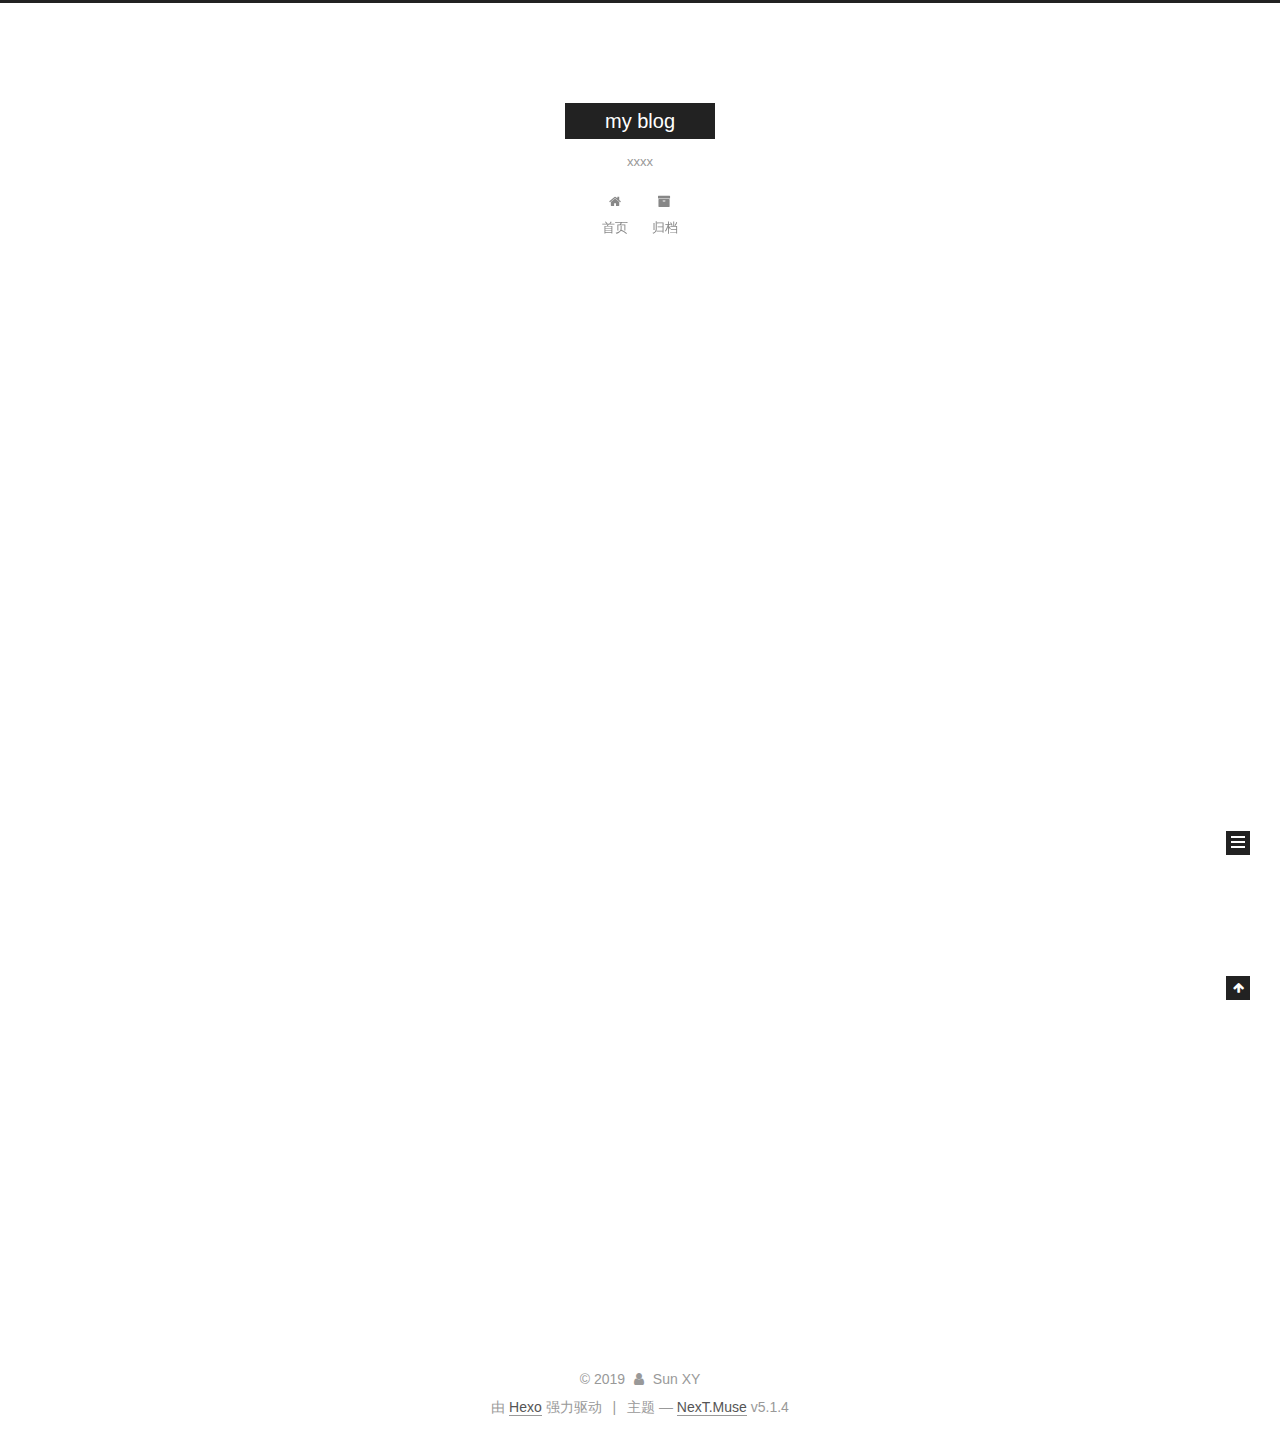
<file: index.html>
<!DOCTYPE html>



  


<html class="theme-next muse use-motion" lang="zh-Hans">
<head>
  <meta charset="UTF-8"/>
<meta http-equiv="X-UA-Compatible" content="IE=edge" />
<meta name="viewport" content="width=device-width, initial-scale=1, maximum-scale=1"/>
<meta name="theme-color" content="#222">









<meta http-equiv="Cache-Control" content="no-transform" />
<meta http-equiv="Cache-Control" content="no-siteapp" />
















  
  
  <link href="/lib/fancybox/source/jquery.fancybox.css?v=2.1.5" rel="stylesheet" type="text/css" />







<link href="/lib/font-awesome/css/font-awesome.min.css?v=4.6.2" rel="stylesheet" type="text/css" />

<link href="/css/main.css?v=5.1.4" rel="stylesheet" type="text/css" />


  <link rel="apple-touch-icon" sizes="180x180" href="/images/apple-touch-icon-next.png?v=5.1.4">


  <link rel="icon" type="image/png" sizes="32x32" href="/images/favicon-32x32-next.png?v=5.1.4">


  <link rel="icon" type="image/png" sizes="16x16" href="/images/favicon-16x16-next.png?v=5.1.4">


  <link rel="mask-icon" href="/images/logo.svg?v=5.1.4" color="#222">





  <meta name="keywords" content="Hexo, NexT" />










<meta name="description" content="ptr">
<meta property="og:type" content="website">
<meta property="og:title" content="my blog">
<meta property="og:url" content="http:&#x2F;&#x2F;userheng.gitee.io&#x2F;blog-hexo&#x2F;index.html">
<meta property="og:site_name" content="my blog">
<meta property="og:description" content="ptr">
<meta property="article:author" content="Sun XY">
<meta name="twitter:card" content="summary">



<script type="text/javascript" id="hexo.configurations">
  var NexT = window.NexT || {};
  var CONFIG = {
    root: '/',
    scheme: 'Muse',
    version: '5.1.4',
    sidebar: {"position":"left","display":"post","offset":12,"b2t":false,"scrollpercent":false,"onmobile":false},
    fancybox: true,
    tabs: true,
    motion: {"enable":true,"async":false,"transition":{"post_block":"fadeIn","post_header":"slideDownIn","post_body":"slideDownIn","coll_header":"slideLeftIn","sidebar":"slideUpIn"}},
    duoshuo: {
      userId: '0',
      author: '博主'
    },
    algolia: {
      applicationID: '',
      apiKey: '',
      indexName: '',
      hits: {"per_page":10},
      labels: {"input_placeholder":"Search for Posts","hits_empty":"We didn't find any results for the search: ${query}","hits_stats":"${hits} results found in ${time} ms"}
    }
  };
</script>



  <link rel="canonical" href="http://userheng.gitee.io/blog-hexo/"/>





  <title>my blog</title>
  








<meta name="generator" content="Hexo 4.1.1"></head>

<body itemscope itemtype="http://schema.org/WebPage" lang="zh-Hans">

  
  
    
  

  <div class="container sidebar-position-left 
  page-home">
    <div class="headband"></div>

    <header id="header" class="header" itemscope itemtype="http://schema.org/WPHeader">
      <div class="header-inner"><div class="site-brand-wrapper">
  <div class="site-meta ">
    

    <div class="custom-logo-site-title">
      <a href="/"  class="brand" rel="start">
        <span class="logo-line-before"><i></i></span>
        <span class="site-title">my blog</span>
        <span class="logo-line-after"><i></i></span>
      </a>
    </div>
      
        <p class="site-subtitle">xxxx</p>
      
  </div>

  <div class="site-nav-toggle">
    <button>
      <span class="btn-bar"></span>
      <span class="btn-bar"></span>
      <span class="btn-bar"></span>
    </button>
  </div>
</div>

<nav class="site-nav">
  

  
    <ul id="menu" class="menu">
      
        
        <li class="menu-item menu-item-home">
          <a href="/%20" rel="section">
            
              <i class="menu-item-icon fa fa-fw fa-home"></i> <br />
            
            首页
          </a>
        </li>
      
        
        <li class="menu-item menu-item-archives">
          <a href="/archives/%20" rel="section">
            
              <i class="menu-item-icon fa fa-fw fa-archive"></i> <br />
            
            归档
          </a>
        </li>
      

      
    </ul>
  

  
</nav>



 </div>
    </header>

    <main id="main" class="main">
      <div class="main-inner">
        <div class="content-wrap">
          <div id="content" class="content">
            
  <section id="posts" class="posts-expand">
    
      

  

  
  
  

  <article class="post post-type-normal" itemscope itemtype="http://schema.org/Article">
  
  
  
  <div class="post-block">
    <link itemprop="mainEntityOfPage" href="http://userheng.gitee.io/blog-hexo/2019/12/19/hello-world/">

    <span hidden itemprop="author" itemscope itemtype="http://schema.org/Person">
      <meta itemprop="name" content="Sun XY">
      <meta itemprop="description" content="">
      <meta itemprop="image" content="/images/avatar.gif">
    </span>

    <span hidden itemprop="publisher" itemscope itemtype="http://schema.org/Organization">
      <meta itemprop="name" content="my blog">
    </span>

    
      <header class="post-header">

        
        
          <h1 class="post-title" itemprop="name headline">
                
                <a class="post-title-link" href="/2019/12/19/hello-world/" itemprop="url">Hello World</a></h1>
        

        <div class="post-meta">
          <span class="post-time">
            
              <span class="post-meta-item-icon">
                <i class="fa fa-calendar-o"></i>
              </span>
              
                <span class="post-meta-item-text">发表于</span>
              
              <time title="创建于" itemprop="dateCreated datePublished" datetime="2019-12-19T15:53:41+08:00">
                2019-12-19
              </time>
            

            

            
          </span>

          

          
            
          

          
          

          

          

          

        </div>
      </header>
    

    
    
    
    <div class="post-body" itemprop="articleBody">

      
      

      
        
          
            <p>Welcome to <a href="https://hexo.io/" target="_blank" rel="noopener">Hexo</a>! This is your very first post. Check <a href="https://hexo.io/docs/" target="_blank" rel="noopener">documentation</a> for more info. If you get any problems when using Hexo, you can find the answer in <a href="https://hexo.io/docs/troubleshooting.html" target="_blank" rel="noopener">troubleshooting</a> or you can ask me on <a href="https://github.com/hexojs/hexo/issues" target="_blank" rel="noopener">GitHub</a>.</p>
<h2 id="Quick-Start"><a href="#Quick-Start" class="headerlink" title="Quick Start"></a>Quick Start</h2><h3 id="Create-a-new-post"><a href="#Create-a-new-post" class="headerlink" title="Create a new post"></a>Create a new post</h3><figure class="highlight bash"><table><tr><td class="gutter"><pre><span class="line">1</span><br></pre></td><td class="code"><pre><span class="line">$ hexo new <span class="string">"My New Post"</span></span><br></pre></td></tr></table></figure>

<p>More info: <a href="https://hexo.io/docs/writing.html" target="_blank" rel="noopener">Writing</a></p>
<h3 id="Run-server"><a href="#Run-server" class="headerlink" title="Run server"></a>Run server</h3><figure class="highlight bash"><table><tr><td class="gutter"><pre><span class="line">1</span><br></pre></td><td class="code"><pre><span class="line">$ hexo server</span><br></pre></td></tr></table></figure>

<p>More info: <a href="https://hexo.io/docs/server.html" target="_blank" rel="noopener">Server</a></p>
<h3 id="Generate-static-files"><a href="#Generate-static-files" class="headerlink" title="Generate static files"></a>Generate static files</h3><figure class="highlight bash"><table><tr><td class="gutter"><pre><span class="line">1</span><br></pre></td><td class="code"><pre><span class="line">$ hexo generate</span><br></pre></td></tr></table></figure>

<p>More info: <a href="https://hexo.io/docs/generating.html" target="_blank" rel="noopener">Generating</a></p>
<h3 id="Deploy-to-remote-sites"><a href="#Deploy-to-remote-sites" class="headerlink" title="Deploy to remote sites"></a>Deploy to remote sites</h3><figure class="highlight bash"><table><tr><td class="gutter"><pre><span class="line">1</span><br></pre></td><td class="code"><pre><span class="line">$ hexo deploy</span><br></pre></td></tr></table></figure>

<p>More info: <a href="https://hexo.io/docs/one-command-deployment.html" target="_blank" rel="noopener">Deployment</a></p>

          
        
      
    </div>
    
    
    

    

    

    

    <footer class="post-footer">
      

      

      

      
      
        <div class="post-eof"></div>
      
    </footer>
  </div>
  
  
  
  </article>


    
  </section>

  


          </div>
          


          

        </div>
        
          
  
  <div class="sidebar-toggle">
    <div class="sidebar-toggle-line-wrap">
      <span class="sidebar-toggle-line sidebar-toggle-line-first"></span>
      <span class="sidebar-toggle-line sidebar-toggle-line-middle"></span>
      <span class="sidebar-toggle-line sidebar-toggle-line-last"></span>
    </div>
  </div>

  <aside id="sidebar" class="sidebar">
    
    <div class="sidebar-inner">

      

      

      <section class="site-overview-wrap sidebar-panel sidebar-panel-active">
        <div class="site-overview">
          <div class="site-author motion-element" itemprop="author" itemscope itemtype="http://schema.org/Person">
            
              <p class="site-author-name" itemprop="name">Sun XY</p>
              <p class="site-description motion-element" itemprop="description">ptr</p>
          </div>

          <nav class="site-state motion-element">

            
              <div class="site-state-item site-state-posts">
              
                <a href="/archives/%20%7C%7C%20archive">
              
                  <span class="site-state-item-count">1</span>
                  <span class="site-state-item-name">日志</span>
                </a>
              </div>
            

            

            

          </nav>

          

          

          
          

          
          

          

        </div>
      </section>

      

      

    </div>
  </aside>


        
      </div>
    </main>

    <footer id="footer" class="footer">
      <div class="footer-inner">
        <div class="copyright">&copy; <span itemprop="copyrightYear">2019</span>
  <span class="with-love">
    <i class="fa fa-user"></i>
  </span>
  <span class="author" itemprop="copyrightHolder">Sun XY</span>

  
</div>


  <div class="powered-by">由 <a class="theme-link" target="_blank" href="https://hexo.io">Hexo</a> 强力驱动</div>



  <span class="post-meta-divider">|</span>



  <div class="theme-info">主题 &mdash; <a class="theme-link" target="_blank" href="https://github.com/iissnan/hexo-theme-next">NexT.Muse</a> v5.1.4</div>




        







        
      </div>
    </footer>

    
      <div class="back-to-top">
        <i class="fa fa-arrow-up"></i>
        
      </div>
    

    

  </div>

  

<script type="text/javascript">
  if (Object.prototype.toString.call(window.Promise) !== '[object Function]') {
    window.Promise = null;
  }
</script>









  












  
  
    <script type="text/javascript" src="/lib/jquery/index.js?v=2.1.3"></script>
  

  
  
    <script type="text/javascript" src="/lib/fastclick/lib/fastclick.min.js?v=1.0.6"></script>
  

  
  
    <script type="text/javascript" src="/lib/jquery_lazyload/jquery.lazyload.js?v=1.9.7"></script>
  

  
  
    <script type="text/javascript" src="/lib/velocity/velocity.min.js?v=1.2.1"></script>
  

  
  
    <script type="text/javascript" src="/lib/velocity/velocity.ui.min.js?v=1.2.1"></script>
  

  
  
    <script type="text/javascript" src="/lib/fancybox/source/jquery.fancybox.pack.js?v=2.1.5"></script>
  


  


  <script type="text/javascript" src="/js/src/utils.js?v=5.1.4"></script>

  <script type="text/javascript" src="/js/src/motion.js?v=5.1.4"></script>



  
  

  

  


  <script type="text/javascript" src="/js/src/bootstrap.js?v=5.1.4"></script>



  


  




	





  





  












  





  

  

  

  
  

  

  

  

</body>
</html>
</file>
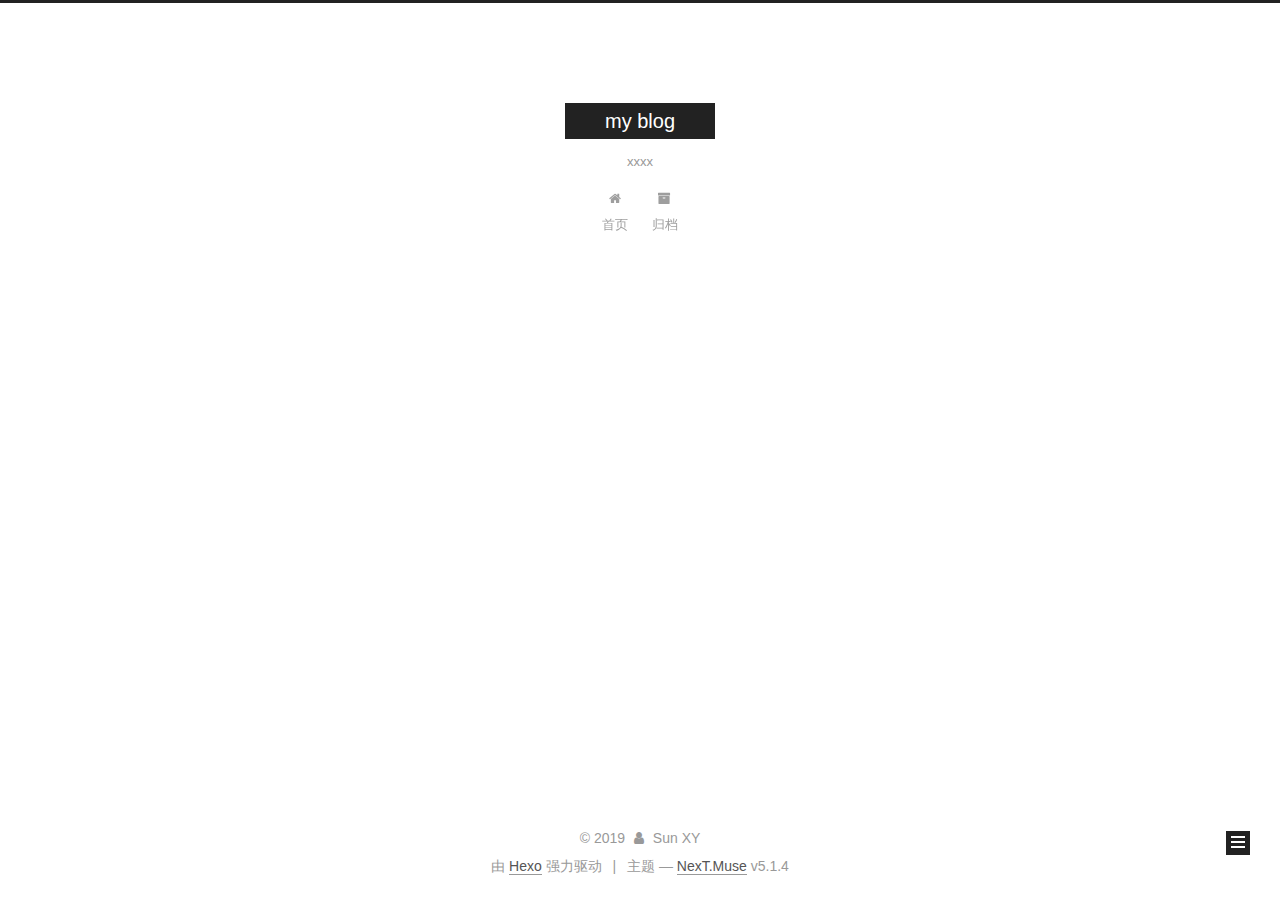
<file: archives/index.html>
<!DOCTYPE html>



  


<html class="theme-next muse use-motion" lang="zh-Hans">
<head>
  <meta charset="UTF-8"/>
<meta http-equiv="X-UA-Compatible" content="IE=edge" />
<meta name="viewport" content="width=device-width, initial-scale=1, maximum-scale=1"/>
<meta name="theme-color" content="#222">









<meta http-equiv="Cache-Control" content="no-transform" />
<meta http-equiv="Cache-Control" content="no-siteapp" />
















  
  
  <link href="/lib/fancybox/source/jquery.fancybox.css?v=2.1.5" rel="stylesheet" type="text/css" />







<link href="/lib/font-awesome/css/font-awesome.min.css?v=4.6.2" rel="stylesheet" type="text/css" />

<link href="/css/main.css?v=5.1.4" rel="stylesheet" type="text/css" />


  <link rel="apple-touch-icon" sizes="180x180" href="/images/apple-touch-icon-next.png?v=5.1.4">


  <link rel="icon" type="image/png" sizes="32x32" href="/images/favicon-32x32-next.png?v=5.1.4">


  <link rel="icon" type="image/png" sizes="16x16" href="/images/favicon-16x16-next.png?v=5.1.4">


  <link rel="mask-icon" href="/images/logo.svg?v=5.1.4" color="#222">





  <meta name="keywords" content="Hexo, NexT" />










<meta name="description" content="ptr">
<meta property="og:type" content="website">
<meta property="og:title" content="my blog">
<meta property="og:url" content="http:&#x2F;&#x2F;userheng.gitee.io&#x2F;blog-hexo&#x2F;archives&#x2F;index.html">
<meta property="og:site_name" content="my blog">
<meta property="og:description" content="ptr">
<meta property="article:author" content="Sun XY">
<meta name="twitter:card" content="summary">



<script type="text/javascript" id="hexo.configurations">
  var NexT = window.NexT || {};
  var CONFIG = {
    root: '/',
    scheme: 'Muse',
    version: '5.1.4',
    sidebar: {"position":"left","display":"post","offset":12,"b2t":false,"scrollpercent":false,"onmobile":false},
    fancybox: true,
    tabs: true,
    motion: {"enable":true,"async":false,"transition":{"post_block":"fadeIn","post_header":"slideDownIn","post_body":"slideDownIn","coll_header":"slideLeftIn","sidebar":"slideUpIn"}},
    duoshuo: {
      userId: '0',
      author: '博主'
    },
    algolia: {
      applicationID: '',
      apiKey: '',
      indexName: '',
      hits: {"per_page":10},
      labels: {"input_placeholder":"Search for Posts","hits_empty":"We didn't find any results for the search: ${query}","hits_stats":"${hits} results found in ${time} ms"}
    }
  };
</script>



  <link rel="canonical" href="http://userheng.gitee.io/blog-hexo/archives/"/>





  <title>归档 | my blog</title>
  








<meta name="generator" content="Hexo 4.1.1"></head>

<body itemscope itemtype="http://schema.org/WebPage" lang="zh-Hans">

  
  
    
  

  <div class="container sidebar-position-left page-archive">
    <div class="headband"></div>

    <header id="header" class="header" itemscope itemtype="http://schema.org/WPHeader">
      <div class="header-inner"><div class="site-brand-wrapper">
  <div class="site-meta ">
    

    <div class="custom-logo-site-title">
      <a href="/"  class="brand" rel="start">
        <span class="logo-line-before"><i></i></span>
        <span class="site-title">my blog</span>
        <span class="logo-line-after"><i></i></span>
      </a>
    </div>
      
        <p class="site-subtitle">xxxx</p>
      
  </div>

  <div class="site-nav-toggle">
    <button>
      <span class="btn-bar"></span>
      <span class="btn-bar"></span>
      <span class="btn-bar"></span>
    </button>
  </div>
</div>

<nav class="site-nav">
  

  
    <ul id="menu" class="menu">
      
        
        <li class="menu-item menu-item-home">
          <a href="/%20" rel="section">
            
              <i class="menu-item-icon fa fa-fw fa-home"></i> <br />
            
            首页
          </a>
        </li>
      
        
        <li class="menu-item menu-item-archives">
          <a href="/archives/%20" rel="section">
            
              <i class="menu-item-icon fa fa-fw fa-archive"></i> <br />
            
            归档
          </a>
        </li>
      

      
    </ul>
  

  
</nav>



 </div>
    </header>

    <main id="main" class="main">
      <div class="main-inner">
        <div class="content-wrap">
          <div id="content" class="content">
            

  
  
  
  <div class="post-block archive">
    <div id="posts" class="posts-collapse">
      <span class="archive-move-on"></span>

      <span class="archive-page-counter">
        
        
        
          
        
        嗯..! 目前共计 1 篇日志。 继续努力。
      </span>

      

        
        
        

        
          
          <div class="collection-title">
            <h1 class="archive-year" id="archive-year-2019">2019</h1>
          </div>
        
        

        

  <article class="post post-type-normal" itemscope itemtype="http://schema.org/Article">
    <header class="post-header">

      <h2 class="post-title">
        
            <a class="post-title-link" href="/2019/12/19/hello-world/" itemprop="url">
              
                <span itemprop="name">Hello World</span>
              
            </a>
        
      </h2>

      <div class="post-meta">
        <time class="post-time" itemprop="dateCreated"
              datetime="2019-12-19T15:53:41+08:00"
              content="2019-12-19" >
          12-19
        </time>
      </div>

    </header>
  </article>



      

    </div>
  </div>
  
  
  

  



          </div>
          


          

        </div>
        
          
  
  <div class="sidebar-toggle">
    <div class="sidebar-toggle-line-wrap">
      <span class="sidebar-toggle-line sidebar-toggle-line-first"></span>
      <span class="sidebar-toggle-line sidebar-toggle-line-middle"></span>
      <span class="sidebar-toggle-line sidebar-toggle-line-last"></span>
    </div>
  </div>

  <aside id="sidebar" class="sidebar">
    
    <div class="sidebar-inner">

      

      

      <section class="site-overview-wrap sidebar-panel sidebar-panel-active">
        <div class="site-overview">
          <div class="site-author motion-element" itemprop="author" itemscope itemtype="http://schema.org/Person">
            
              <p class="site-author-name" itemprop="name">Sun XY</p>
              <p class="site-description motion-element" itemprop="description">ptr</p>
          </div>

          <nav class="site-state motion-element">

            
              <div class="site-state-item site-state-posts">
              
                <a href="/archives/%20%7C%7C%20archive">
              
                  <span class="site-state-item-count">1</span>
                  <span class="site-state-item-name">日志</span>
                </a>
              </div>
            

            

            

          </nav>

          

          

          
          

          
          

          

        </div>
      </section>

      

      

    </div>
  </aside>


        
      </div>
    </main>

    <footer id="footer" class="footer">
      <div class="footer-inner">
        <div class="copyright">&copy; <span itemprop="copyrightYear">2019</span>
  <span class="with-love">
    <i class="fa fa-user"></i>
  </span>
  <span class="author" itemprop="copyrightHolder">Sun XY</span>

  
</div>


  <div class="powered-by">由 <a class="theme-link" target="_blank" href="https://hexo.io">Hexo</a> 强力驱动</div>



  <span class="post-meta-divider">|</span>



  <div class="theme-info">主题 &mdash; <a class="theme-link" target="_blank" href="https://github.com/iissnan/hexo-theme-next">NexT.Muse</a> v5.1.4</div>




        







        
      </div>
    </footer>

    
      <div class="back-to-top">
        <i class="fa fa-arrow-up"></i>
        
      </div>
    

    

  </div>

  

<script type="text/javascript">
  if (Object.prototype.toString.call(window.Promise) !== '[object Function]') {
    window.Promise = null;
  }
</script>









  












  
  
    <script type="text/javascript" src="/lib/jquery/index.js?v=2.1.3"></script>
  

  
  
    <script type="text/javascript" src="/lib/fastclick/lib/fastclick.min.js?v=1.0.6"></script>
  

  
  
    <script type="text/javascript" src="/lib/jquery_lazyload/jquery.lazyload.js?v=1.9.7"></script>
  

  
  
    <script type="text/javascript" src="/lib/velocity/velocity.min.js?v=1.2.1"></script>
  

  
  
    <script type="text/javascript" src="/lib/velocity/velocity.ui.min.js?v=1.2.1"></script>
  

  
  
    <script type="text/javascript" src="/lib/fancybox/source/jquery.fancybox.pack.js?v=2.1.5"></script>
  


  


  <script type="text/javascript" src="/js/src/utils.js?v=5.1.4"></script>

  <script type="text/javascript" src="/js/src/motion.js?v=5.1.4"></script>



  
  

  

  


  <script type="text/javascript" src="/js/src/bootstrap.js?v=5.1.4"></script>



  


  




	





  





  












  





  

  

  

  
  

  

  

  

</body>
</html>
</file>
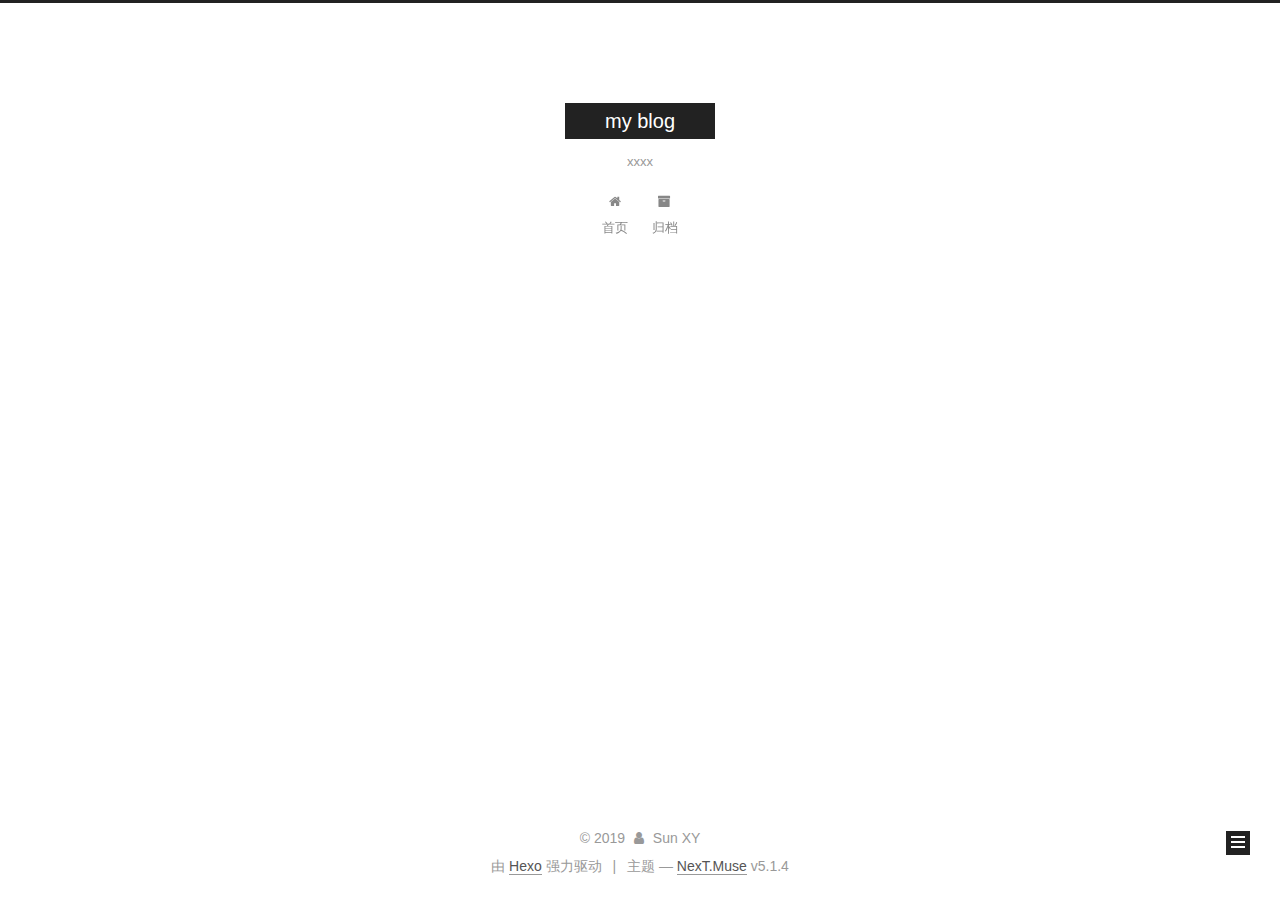
<file: archives/2019/index.html>
<!DOCTYPE html>



  


<html class="theme-next muse use-motion" lang="zh-Hans">
<head>
  <meta charset="UTF-8"/>
<meta http-equiv="X-UA-Compatible" content="IE=edge" />
<meta name="viewport" content="width=device-width, initial-scale=1, maximum-scale=1"/>
<meta name="theme-color" content="#222">









<meta http-equiv="Cache-Control" content="no-transform" />
<meta http-equiv="Cache-Control" content="no-siteapp" />
















  
  
  <link href="/lib/fancybox/source/jquery.fancybox.css?v=2.1.5" rel="stylesheet" type="text/css" />







<link href="/lib/font-awesome/css/font-awesome.min.css?v=4.6.2" rel="stylesheet" type="text/css" />

<link href="/css/main.css?v=5.1.4" rel="stylesheet" type="text/css" />


  <link rel="apple-touch-icon" sizes="180x180" href="/images/apple-touch-icon-next.png?v=5.1.4">


  <link rel="icon" type="image/png" sizes="32x32" href="/images/favicon-32x32-next.png?v=5.1.4">


  <link rel="icon" type="image/png" sizes="16x16" href="/images/favicon-16x16-next.png?v=5.1.4">


  <link rel="mask-icon" href="/images/logo.svg?v=5.1.4" color="#222">





  <meta name="keywords" content="Hexo, NexT" />










<meta name="description" content="ptr">
<meta property="og:type" content="website">
<meta property="og:title" content="my blog">
<meta property="og:url" content="http:&#x2F;&#x2F;userheng.gitee.io&#x2F;blog-hexo&#x2F;archives&#x2F;2019&#x2F;index.html">
<meta property="og:site_name" content="my blog">
<meta property="og:description" content="ptr">
<meta property="article:author" content="Sun XY">
<meta name="twitter:card" content="summary">



<script type="text/javascript" id="hexo.configurations">
  var NexT = window.NexT || {};
  var CONFIG = {
    root: '/',
    scheme: 'Muse',
    version: '5.1.4',
    sidebar: {"position":"left","display":"post","offset":12,"b2t":false,"scrollpercent":false,"onmobile":false},
    fancybox: true,
    tabs: true,
    motion: {"enable":true,"async":false,"transition":{"post_block":"fadeIn","post_header":"slideDownIn","post_body":"slideDownIn","coll_header":"slideLeftIn","sidebar":"slideUpIn"}},
    duoshuo: {
      userId: '0',
      author: '博主'
    },
    algolia: {
      applicationID: '',
      apiKey: '',
      indexName: '',
      hits: {"per_page":10},
      labels: {"input_placeholder":"Search for Posts","hits_empty":"We didn't find any results for the search: ${query}","hits_stats":"${hits} results found in ${time} ms"}
    }
  };
</script>



  <link rel="canonical" href="http://userheng.gitee.io/blog-hexo/archives/2019/"/>





  <title>归档 | my blog</title>
  








<meta name="generator" content="Hexo 4.1.1"></head>

<body itemscope itemtype="http://schema.org/WebPage" lang="zh-Hans">

  
  
    
  

  <div class="container sidebar-position-left page-archive">
    <div class="headband"></div>

    <header id="header" class="header" itemscope itemtype="http://schema.org/WPHeader">
      <div class="header-inner"><div class="site-brand-wrapper">
  <div class="site-meta ">
    

    <div class="custom-logo-site-title">
      <a href="/"  class="brand" rel="start">
        <span class="logo-line-before"><i></i></span>
        <span class="site-title">my blog</span>
        <span class="logo-line-after"><i></i></span>
      </a>
    </div>
      
        <p class="site-subtitle">xxxx</p>
      
  </div>

  <div class="site-nav-toggle">
    <button>
      <span class="btn-bar"></span>
      <span class="btn-bar"></span>
      <span class="btn-bar"></span>
    </button>
  </div>
</div>

<nav class="site-nav">
  

  
    <ul id="menu" class="menu">
      
        
        <li class="menu-item menu-item-home">
          <a href="/%20" rel="section">
            
              <i class="menu-item-icon fa fa-fw fa-home"></i> <br />
            
            首页
          </a>
        </li>
      
        
        <li class="menu-item menu-item-archives">
          <a href="/archives/%20" rel="section">
            
              <i class="menu-item-icon fa fa-fw fa-archive"></i> <br />
            
            归档
          </a>
        </li>
      

      
    </ul>
  

  
</nav>



 </div>
    </header>

    <main id="main" class="main">
      <div class="main-inner">
        <div class="content-wrap">
          <div id="content" class="content">
            

  
  
  
  <div class="post-block archive">
    <div id="posts" class="posts-collapse">
      <span class="archive-move-on"></span>

      <span class="archive-page-counter">
        
        
        
          
        
        嗯..! 目前共计 1 篇日志。 继续努力。
      </span>

      

        
        
        

        
          
          <div class="collection-title">
            <h1 class="archive-year" id="archive-year-2019">2019</h1>
          </div>
        
        

        

  <article class="post post-type-normal" itemscope itemtype="http://schema.org/Article">
    <header class="post-header">

      <h2 class="post-title">
        
            <a class="post-title-link" href="/2019/12/19/hello-world/" itemprop="url">
              
                <span itemprop="name">Hello World</span>
              
            </a>
        
      </h2>

      <div class="post-meta">
        <time class="post-time" itemprop="dateCreated"
              datetime="2019-12-19T15:53:41+08:00"
              content="2019-12-19" >
          12-19
        </time>
      </div>

    </header>
  </article>



      

    </div>
  </div>
  
  
  

  



          </div>
          


          

        </div>
        
          
  
  <div class="sidebar-toggle">
    <div class="sidebar-toggle-line-wrap">
      <span class="sidebar-toggle-line sidebar-toggle-line-first"></span>
      <span class="sidebar-toggle-line sidebar-toggle-line-middle"></span>
      <span class="sidebar-toggle-line sidebar-toggle-line-last"></span>
    </div>
  </div>

  <aside id="sidebar" class="sidebar">
    
    <div class="sidebar-inner">

      

      

      <section class="site-overview-wrap sidebar-panel sidebar-panel-active">
        <div class="site-overview">
          <div class="site-author motion-element" itemprop="author" itemscope itemtype="http://schema.org/Person">
            
              <p class="site-author-name" itemprop="name">Sun XY</p>
              <p class="site-description motion-element" itemprop="description">ptr</p>
          </div>

          <nav class="site-state motion-element">

            
              <div class="site-state-item site-state-posts">
              
                <a href="/archives/%20%7C%7C%20archive">
              
                  <span class="site-state-item-count">1</span>
                  <span class="site-state-item-name">日志</span>
                </a>
              </div>
            

            

            

          </nav>

          

          

          
          

          
          

          

        </div>
      </section>

      

      

    </div>
  </aside>


        
      </div>
    </main>

    <footer id="footer" class="footer">
      <div class="footer-inner">
        <div class="copyright">&copy; <span itemprop="copyrightYear">2019</span>
  <span class="with-love">
    <i class="fa fa-user"></i>
  </span>
  <span class="author" itemprop="copyrightHolder">Sun XY</span>

  
</div>


  <div class="powered-by">由 <a class="theme-link" target="_blank" href="https://hexo.io">Hexo</a> 强力驱动</div>



  <span class="post-meta-divider">|</span>



  <div class="theme-info">主题 &mdash; <a class="theme-link" target="_blank" href="https://github.com/iissnan/hexo-theme-next">NexT.Muse</a> v5.1.4</div>




        







        
      </div>
    </footer>

    
      <div class="back-to-top">
        <i class="fa fa-arrow-up"></i>
        
      </div>
    

    

  </div>

  

<script type="text/javascript">
  if (Object.prototype.toString.call(window.Promise) !== '[object Function]') {
    window.Promise = null;
  }
</script>









  












  
  
    <script type="text/javascript" src="/lib/jquery/index.js?v=2.1.3"></script>
  

  
  
    <script type="text/javascript" src="/lib/fastclick/lib/fastclick.min.js?v=1.0.6"></script>
  

  
  
    <script type="text/javascript" src="/lib/jquery_lazyload/jquery.lazyload.js?v=1.9.7"></script>
  

  
  
    <script type="text/javascript" src="/lib/velocity/velocity.min.js?v=1.2.1"></script>
  

  
  
    <script type="text/javascript" src="/lib/velocity/velocity.ui.min.js?v=1.2.1"></script>
  

  
  
    <script type="text/javascript" src="/lib/fancybox/source/jquery.fancybox.pack.js?v=2.1.5"></script>
  


  


  <script type="text/javascript" src="/js/src/utils.js?v=5.1.4"></script>

  <script type="text/javascript" src="/js/src/motion.js?v=5.1.4"></script>



  
  

  

  


  <script type="text/javascript" src="/js/src/bootstrap.js?v=5.1.4"></script>



  


  




	





  





  












  





  

  

  

  
  

  

  

  

</body>
</html>
</file>
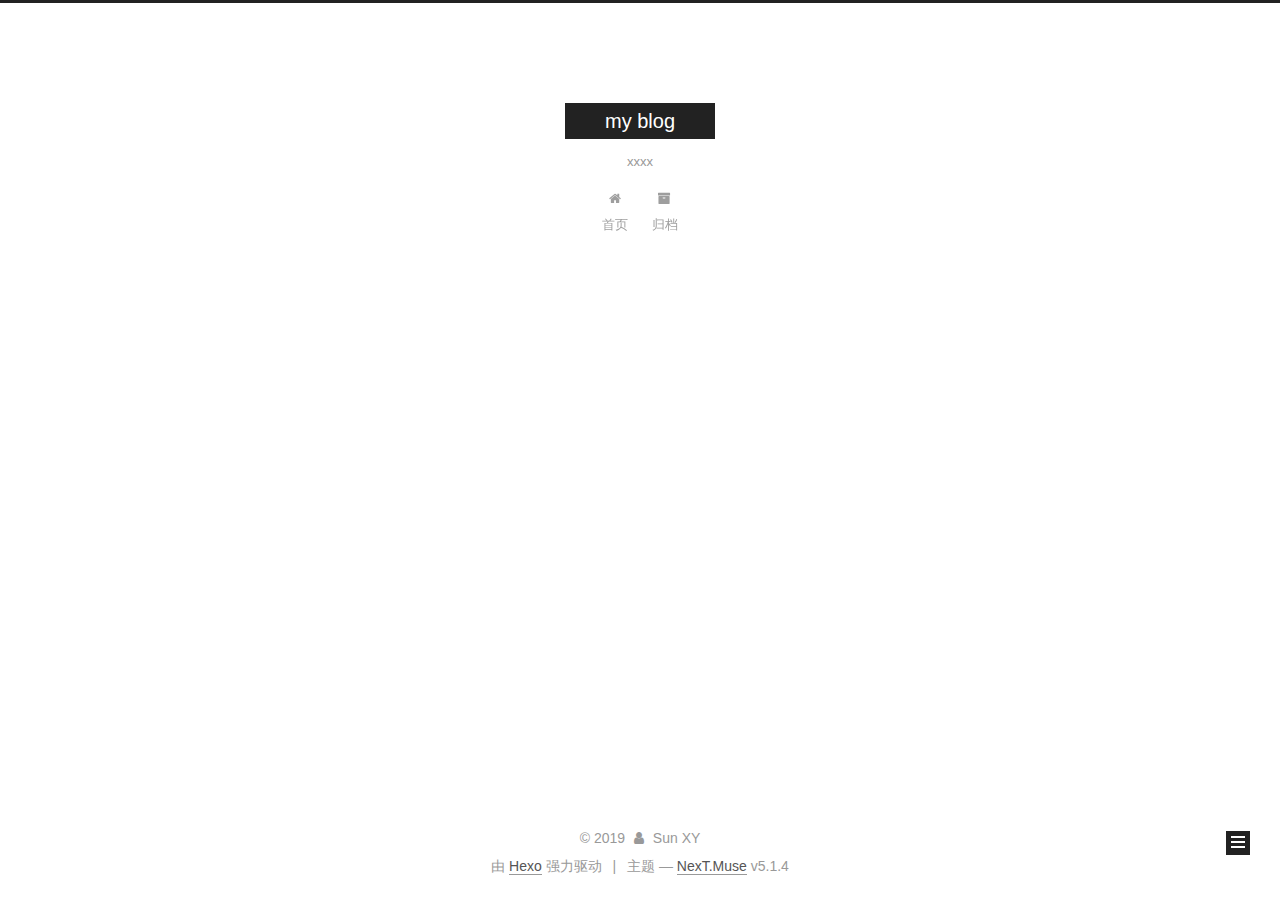
<file: archives/2019/12/index.html>
<!DOCTYPE html>



  


<html class="theme-next muse use-motion" lang="zh-Hans">
<head>
  <meta charset="UTF-8"/>
<meta http-equiv="X-UA-Compatible" content="IE=edge" />
<meta name="viewport" content="width=device-width, initial-scale=1, maximum-scale=1"/>
<meta name="theme-color" content="#222">









<meta http-equiv="Cache-Control" content="no-transform" />
<meta http-equiv="Cache-Control" content="no-siteapp" />
















  
  
  <link href="/lib/fancybox/source/jquery.fancybox.css?v=2.1.5" rel="stylesheet" type="text/css" />







<link href="/lib/font-awesome/css/font-awesome.min.css?v=4.6.2" rel="stylesheet" type="text/css" />

<link href="/css/main.css?v=5.1.4" rel="stylesheet" type="text/css" />


  <link rel="apple-touch-icon" sizes="180x180" href="/images/apple-touch-icon-next.png?v=5.1.4">


  <link rel="icon" type="image/png" sizes="32x32" href="/images/favicon-32x32-next.png?v=5.1.4">


  <link rel="icon" type="image/png" sizes="16x16" href="/images/favicon-16x16-next.png?v=5.1.4">


  <link rel="mask-icon" href="/images/logo.svg?v=5.1.4" color="#222">





  <meta name="keywords" content="Hexo, NexT" />










<meta name="description" content="ptr">
<meta property="og:type" content="website">
<meta property="og:title" content="my blog">
<meta property="og:url" content="http:&#x2F;&#x2F;userheng.gitee.io&#x2F;blog-hexo&#x2F;archives&#x2F;2019&#x2F;12&#x2F;index.html">
<meta property="og:site_name" content="my blog">
<meta property="og:description" content="ptr">
<meta property="article:author" content="Sun XY">
<meta name="twitter:card" content="summary">



<script type="text/javascript" id="hexo.configurations">
  var NexT = window.NexT || {};
  var CONFIG = {
    root: '/',
    scheme: 'Muse',
    version: '5.1.4',
    sidebar: {"position":"left","display":"post","offset":12,"b2t":false,"scrollpercent":false,"onmobile":false},
    fancybox: true,
    tabs: true,
    motion: {"enable":true,"async":false,"transition":{"post_block":"fadeIn","post_header":"slideDownIn","post_body":"slideDownIn","coll_header":"slideLeftIn","sidebar":"slideUpIn"}},
    duoshuo: {
      userId: '0',
      author: '博主'
    },
    algolia: {
      applicationID: '',
      apiKey: '',
      indexName: '',
      hits: {"per_page":10},
      labels: {"input_placeholder":"Search for Posts","hits_empty":"We didn't find any results for the search: ${query}","hits_stats":"${hits} results found in ${time} ms"}
    }
  };
</script>



  <link rel="canonical" href="http://userheng.gitee.io/blog-hexo/archives/2019/12/"/>





  <title>归档 | my blog</title>
  








<meta name="generator" content="Hexo 4.1.1"></head>

<body itemscope itemtype="http://schema.org/WebPage" lang="zh-Hans">

  
  
    
  

  <div class="container sidebar-position-left page-archive">
    <div class="headband"></div>

    <header id="header" class="header" itemscope itemtype="http://schema.org/WPHeader">
      <div class="header-inner"><div class="site-brand-wrapper">
  <div class="site-meta ">
    

    <div class="custom-logo-site-title">
      <a href="/"  class="brand" rel="start">
        <span class="logo-line-before"><i></i></span>
        <span class="site-title">my blog</span>
        <span class="logo-line-after"><i></i></span>
      </a>
    </div>
      
        <p class="site-subtitle">xxxx</p>
      
  </div>

  <div class="site-nav-toggle">
    <button>
      <span class="btn-bar"></span>
      <span class="btn-bar"></span>
      <span class="btn-bar"></span>
    </button>
  </div>
</div>

<nav class="site-nav">
  

  
    <ul id="menu" class="menu">
      
        
        <li class="menu-item menu-item-home">
          <a href="/%20" rel="section">
            
              <i class="menu-item-icon fa fa-fw fa-home"></i> <br />
            
            首页
          </a>
        </li>
      
        
        <li class="menu-item menu-item-archives">
          <a href="/archives/%20" rel="section">
            
              <i class="menu-item-icon fa fa-fw fa-archive"></i> <br />
            
            归档
          </a>
        </li>
      

      
    </ul>
  

  
</nav>



 </div>
    </header>

    <main id="main" class="main">
      <div class="main-inner">
        <div class="content-wrap">
          <div id="content" class="content">
            

  
  
  
  <div class="post-block archive">
    <div id="posts" class="posts-collapse">
      <span class="archive-move-on"></span>

      <span class="archive-page-counter">
        
        
        
          
        
        嗯..! 目前共计 1 篇日志。 继续努力。
      </span>

      

        
        
        

        
          
          <div class="collection-title">
            <h1 class="archive-year" id="archive-year-2019">2019</h1>
          </div>
        
        

        

  <article class="post post-type-normal" itemscope itemtype="http://schema.org/Article">
    <header class="post-header">

      <h2 class="post-title">
        
            <a class="post-title-link" href="/2019/12/19/hello-world/" itemprop="url">
              
                <span itemprop="name">Hello World</span>
              
            </a>
        
      </h2>

      <div class="post-meta">
        <time class="post-time" itemprop="dateCreated"
              datetime="2019-12-19T15:53:41+08:00"
              content="2019-12-19" >
          12-19
        </time>
      </div>

    </header>
  </article>



      

    </div>
  </div>
  
  
  

  



          </div>
          


          

        </div>
        
          
  
  <div class="sidebar-toggle">
    <div class="sidebar-toggle-line-wrap">
      <span class="sidebar-toggle-line sidebar-toggle-line-first"></span>
      <span class="sidebar-toggle-line sidebar-toggle-line-middle"></span>
      <span class="sidebar-toggle-line sidebar-toggle-line-last"></span>
    </div>
  </div>

  <aside id="sidebar" class="sidebar">
    
    <div class="sidebar-inner">

      

      

      <section class="site-overview-wrap sidebar-panel sidebar-panel-active">
        <div class="site-overview">
          <div class="site-author motion-element" itemprop="author" itemscope itemtype="http://schema.org/Person">
            
              <p class="site-author-name" itemprop="name">Sun XY</p>
              <p class="site-description motion-element" itemprop="description">ptr</p>
          </div>

          <nav class="site-state motion-element">

            
              <div class="site-state-item site-state-posts">
              
                <a href="/archives/%20%7C%7C%20archive">
              
                  <span class="site-state-item-count">1</span>
                  <span class="site-state-item-name">日志</span>
                </a>
              </div>
            

            

            

          </nav>

          

          

          
          

          
          

          

        </div>
      </section>

      

      

    </div>
  </aside>


        
      </div>
    </main>

    <footer id="footer" class="footer">
      <div class="footer-inner">
        <div class="copyright">&copy; <span itemprop="copyrightYear">2019</span>
  <span class="with-love">
    <i class="fa fa-user"></i>
  </span>
  <span class="author" itemprop="copyrightHolder">Sun XY</span>

  
</div>


  <div class="powered-by">由 <a class="theme-link" target="_blank" href="https://hexo.io">Hexo</a> 强力驱动</div>



  <span class="post-meta-divider">|</span>



  <div class="theme-info">主题 &mdash; <a class="theme-link" target="_blank" href="https://github.com/iissnan/hexo-theme-next">NexT.Muse</a> v5.1.4</div>




        







        
      </div>
    </footer>

    
      <div class="back-to-top">
        <i class="fa fa-arrow-up"></i>
        
      </div>
    

    

  </div>

  

<script type="text/javascript">
  if (Object.prototype.toString.call(window.Promise) !== '[object Function]') {
    window.Promise = null;
  }
</script>









  












  
  
    <script type="text/javascript" src="/lib/jquery/index.js?v=2.1.3"></script>
  

  
  
    <script type="text/javascript" src="/lib/fastclick/lib/fastclick.min.js?v=1.0.6"></script>
  

  
  
    <script type="text/javascript" src="/lib/jquery_lazyload/jquery.lazyload.js?v=1.9.7"></script>
  

  
  
    <script type="text/javascript" src="/lib/velocity/velocity.min.js?v=1.2.1"></script>
  

  
  
    <script type="text/javascript" src="/lib/velocity/velocity.ui.min.js?v=1.2.1"></script>
  

  
  
    <script type="text/javascript" src="/lib/fancybox/source/jquery.fancybox.pack.js?v=2.1.5"></script>
  


  


  <script type="text/javascript" src="/js/src/utils.js?v=5.1.4"></script>

  <script type="text/javascript" src="/js/src/motion.js?v=5.1.4"></script>



  
  

  

  


  <script type="text/javascript" src="/js/src/bootstrap.js?v=5.1.4"></script>



  


  




	





  





  












  





  

  

  

  
  

  

  

  

</body>
</html>
</file>
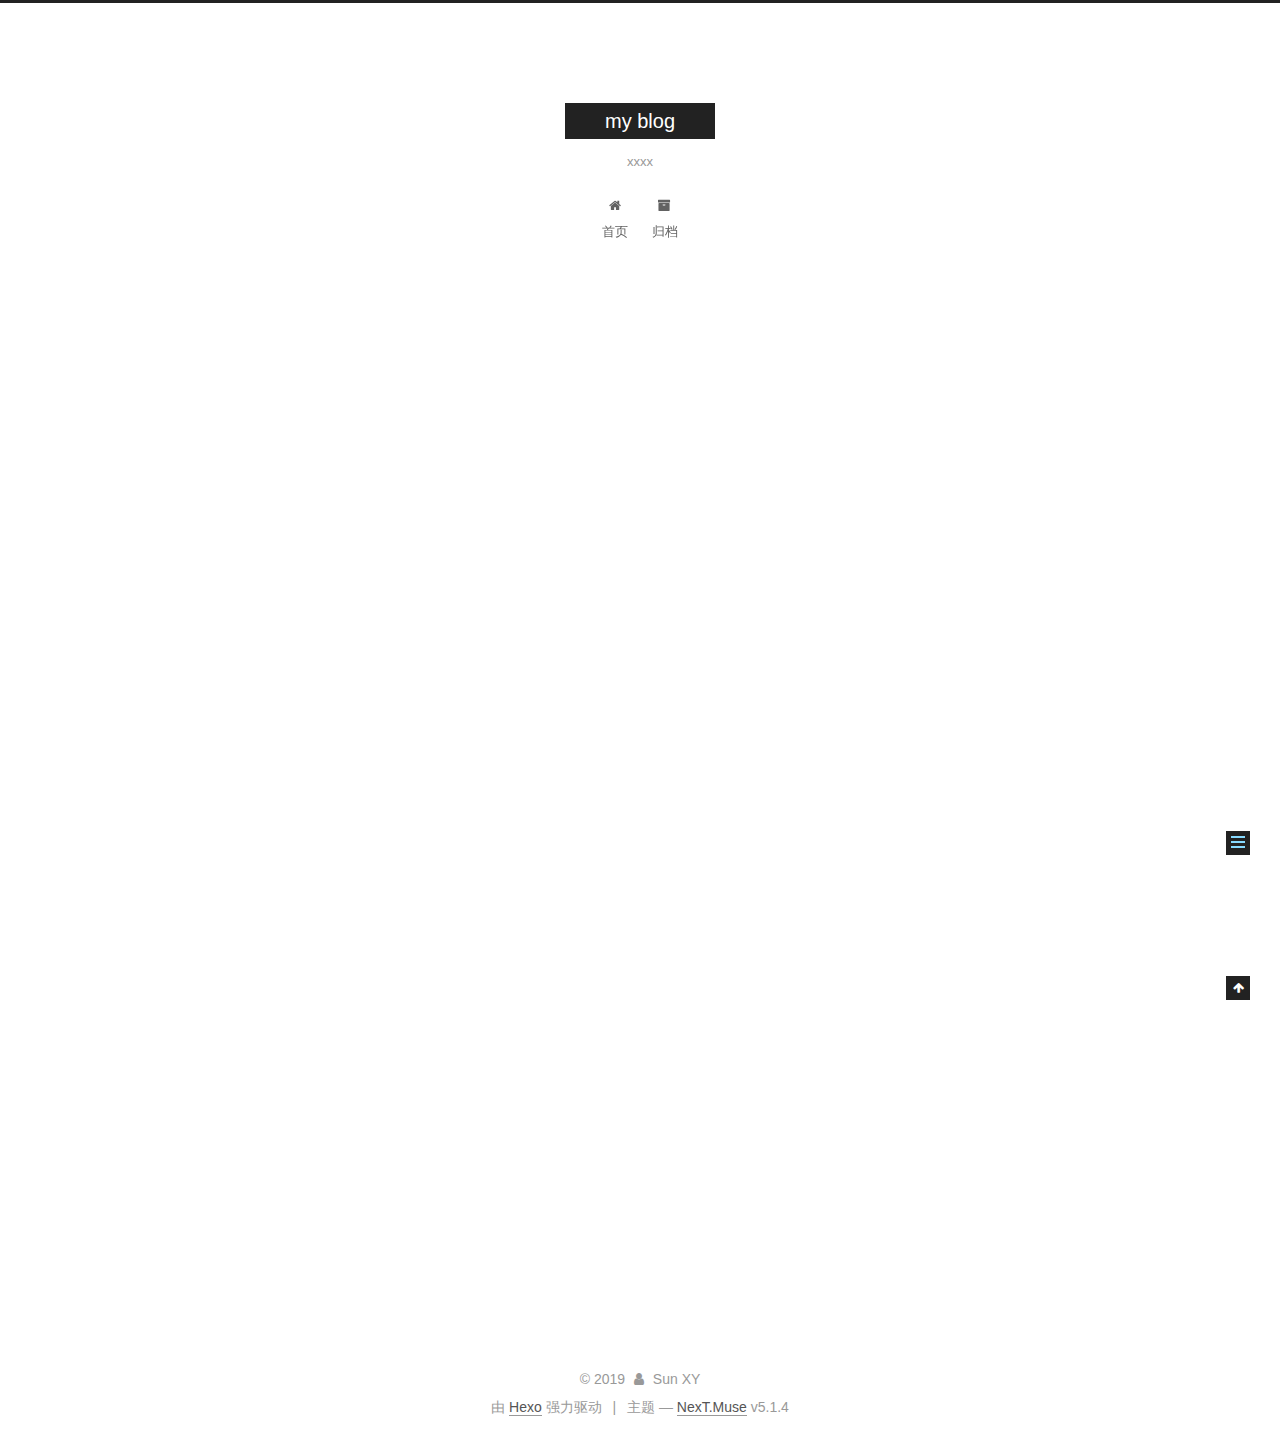
<file: 2019/12/19/hello-world/index.html>
<!DOCTYPE html>



  


<html class="theme-next muse use-motion" lang="zh-Hans">
<head>
  <meta charset="UTF-8"/>
<meta http-equiv="X-UA-Compatible" content="IE=edge" />
<meta name="viewport" content="width=device-width, initial-scale=1, maximum-scale=1"/>
<meta name="theme-color" content="#222">









<meta http-equiv="Cache-Control" content="no-transform" />
<meta http-equiv="Cache-Control" content="no-siteapp" />
















  
  
  <link href="/lib/fancybox/source/jquery.fancybox.css?v=2.1.5" rel="stylesheet" type="text/css" />







<link href="/lib/font-awesome/css/font-awesome.min.css?v=4.6.2" rel="stylesheet" type="text/css" />

<link href="/css/main.css?v=5.1.4" rel="stylesheet" type="text/css" />


  <link rel="apple-touch-icon" sizes="180x180" href="/images/apple-touch-icon-next.png?v=5.1.4">


  <link rel="icon" type="image/png" sizes="32x32" href="/images/favicon-32x32-next.png?v=5.1.4">


  <link rel="icon" type="image/png" sizes="16x16" href="/images/favicon-16x16-next.png?v=5.1.4">


  <link rel="mask-icon" href="/images/logo.svg?v=5.1.4" color="#222">





  <meta name="keywords" content="Hexo, NexT" />










<meta name="description" content="Welcome to Hexo! This is your very first post. Check documentation for more info. If you get any problems when using Hexo, you can find the answer in troubleshooting or you can ask me on GitHub. Quick">
<meta property="og:type" content="article">
<meta property="og:title" content="Hello World">
<meta property="og:url" content="http:&#x2F;&#x2F;userheng.gitee.io&#x2F;blog-hexo&#x2F;2019&#x2F;12&#x2F;19&#x2F;hello-world&#x2F;index.html">
<meta property="og:site_name" content="my blog">
<meta property="og:description" content="Welcome to Hexo! This is your very first post. Check documentation for more info. If you get any problems when using Hexo, you can find the answer in troubleshooting or you can ask me on GitHub. Quick">
<meta property="article:published_time" content="2019-12-19T07:53:41.156Z">
<meta property="article:modified_time" content="2019-12-19T07:53:41.157Z">
<meta property="article:author" content="Sun XY">
<meta name="twitter:card" content="summary">



<script type="text/javascript" id="hexo.configurations">
  var NexT = window.NexT || {};
  var CONFIG = {
    root: '/',
    scheme: 'Muse',
    version: '5.1.4',
    sidebar: {"position":"left","display":"post","offset":12,"b2t":false,"scrollpercent":false,"onmobile":false},
    fancybox: true,
    tabs: true,
    motion: {"enable":true,"async":false,"transition":{"post_block":"fadeIn","post_header":"slideDownIn","post_body":"slideDownIn","coll_header":"slideLeftIn","sidebar":"slideUpIn"}},
    duoshuo: {
      userId: '0',
      author: '博主'
    },
    algolia: {
      applicationID: '',
      apiKey: '',
      indexName: '',
      hits: {"per_page":10},
      labels: {"input_placeholder":"Search for Posts","hits_empty":"We didn't find any results for the search: ${query}","hits_stats":"${hits} results found in ${time} ms"}
    }
  };
</script>



  <link rel="canonical" href="http://userheng.gitee.io/blog-hexo/2019/12/19/hello-world/"/>





  <title>Hello World | my blog</title>
  








<meta name="generator" content="Hexo 4.1.1"></head>

<body itemscope itemtype="http://schema.org/WebPage" lang="zh-Hans">

  
  
    
  

  <div class="container sidebar-position-left page-post-detail">
    <div class="headband"></div>

    <header id="header" class="header" itemscope itemtype="http://schema.org/WPHeader">
      <div class="header-inner"><div class="site-brand-wrapper">
  <div class="site-meta ">
    

    <div class="custom-logo-site-title">
      <a href="/"  class="brand" rel="start">
        <span class="logo-line-before"><i></i></span>
        <span class="site-title">my blog</span>
        <span class="logo-line-after"><i></i></span>
      </a>
    </div>
      
        <p class="site-subtitle">xxxx</p>
      
  </div>

  <div class="site-nav-toggle">
    <button>
      <span class="btn-bar"></span>
      <span class="btn-bar"></span>
      <span class="btn-bar"></span>
    </button>
  </div>
</div>

<nav class="site-nav">
  

  
    <ul id="menu" class="menu">
      
        
        <li class="menu-item menu-item-home">
          <a href="/%20" rel="section">
            
              <i class="menu-item-icon fa fa-fw fa-home"></i> <br />
            
            首页
          </a>
        </li>
      
        
        <li class="menu-item menu-item-archives">
          <a href="/archives/%20" rel="section">
            
              <i class="menu-item-icon fa fa-fw fa-archive"></i> <br />
            
            归档
          </a>
        </li>
      

      
    </ul>
  

  
</nav>



 </div>
    </header>

    <main id="main" class="main">
      <div class="main-inner">
        <div class="content-wrap">
          <div id="content" class="content">
            

  <div id="posts" class="posts-expand">
    

  

  
  
  

  <article class="post post-type-normal" itemscope itemtype="http://schema.org/Article">
  
  
  
  <div class="post-block">
    <link itemprop="mainEntityOfPage" href="http://userheng.gitee.io/blog-hexo/2019/12/19/hello-world/">

    <span hidden itemprop="author" itemscope itemtype="http://schema.org/Person">
      <meta itemprop="name" content="Sun XY">
      <meta itemprop="description" content="">
      <meta itemprop="image" content="/images/avatar.gif">
    </span>

    <span hidden itemprop="publisher" itemscope itemtype="http://schema.org/Organization">
      <meta itemprop="name" content="my blog">
    </span>

    
      <header class="post-header">

        
        
          <h1 class="post-title" itemprop="name headline">Hello World</h1>
        

        <div class="post-meta">
          <span class="post-time">
            
              <span class="post-meta-item-icon">
                <i class="fa fa-calendar-o"></i>
              </span>
              
                <span class="post-meta-item-text">发表于</span>
              
              <time title="创建于" itemprop="dateCreated datePublished" datetime="2019-12-19T15:53:41+08:00">
                2019-12-19
              </time>
            

            

            
          </span>

          

          
            
          

          
          

          

          

          

        </div>
      </header>
    

    
    
    
    <div class="post-body" itemprop="articleBody">

      
      

      
        <p>Welcome to <a href="https://hexo.io/" target="_blank" rel="noopener">Hexo</a>! This is your very first post. Check <a href="https://hexo.io/docs/" target="_blank" rel="noopener">documentation</a> for more info. If you get any problems when using Hexo, you can find the answer in <a href="https://hexo.io/docs/troubleshooting.html" target="_blank" rel="noopener">troubleshooting</a> or you can ask me on <a href="https://github.com/hexojs/hexo/issues" target="_blank" rel="noopener">GitHub</a>.</p>
<h2 id="Quick-Start"><a href="#Quick-Start" class="headerlink" title="Quick Start"></a>Quick Start</h2><h3 id="Create-a-new-post"><a href="#Create-a-new-post" class="headerlink" title="Create a new post"></a>Create a new post</h3><figure class="highlight bash"><table><tr><td class="gutter"><pre><span class="line">1</span><br></pre></td><td class="code"><pre><span class="line">$ hexo new <span class="string">"My New Post"</span></span><br></pre></td></tr></table></figure>

<p>More info: <a href="https://hexo.io/docs/writing.html" target="_blank" rel="noopener">Writing</a></p>
<h3 id="Run-server"><a href="#Run-server" class="headerlink" title="Run server"></a>Run server</h3><figure class="highlight bash"><table><tr><td class="gutter"><pre><span class="line">1</span><br></pre></td><td class="code"><pre><span class="line">$ hexo server</span><br></pre></td></tr></table></figure>

<p>More info: <a href="https://hexo.io/docs/server.html" target="_blank" rel="noopener">Server</a></p>
<h3 id="Generate-static-files"><a href="#Generate-static-files" class="headerlink" title="Generate static files"></a>Generate static files</h3><figure class="highlight bash"><table><tr><td class="gutter"><pre><span class="line">1</span><br></pre></td><td class="code"><pre><span class="line">$ hexo generate</span><br></pre></td></tr></table></figure>

<p>More info: <a href="https://hexo.io/docs/generating.html" target="_blank" rel="noopener">Generating</a></p>
<h3 id="Deploy-to-remote-sites"><a href="#Deploy-to-remote-sites" class="headerlink" title="Deploy to remote sites"></a>Deploy to remote sites</h3><figure class="highlight bash"><table><tr><td class="gutter"><pre><span class="line">1</span><br></pre></td><td class="code"><pre><span class="line">$ hexo deploy</span><br></pre></td></tr></table></figure>

<p>More info: <a href="https://hexo.io/docs/one-command-deployment.html" target="_blank" rel="noopener">Deployment</a></p>

      
    </div>
    
    
    

    

    

    

    <footer class="post-footer">
      

      
      
      

      

      
      
    </footer>
  </div>
  
  
  
  </article>



    <div class="post-spread">
      
    </div>
  </div>


          </div>
          


          

  



        </div>
        
          
  
  <div class="sidebar-toggle">
    <div class="sidebar-toggle-line-wrap">
      <span class="sidebar-toggle-line sidebar-toggle-line-first"></span>
      <span class="sidebar-toggle-line sidebar-toggle-line-middle"></span>
      <span class="sidebar-toggle-line sidebar-toggle-line-last"></span>
    </div>
  </div>

  <aside id="sidebar" class="sidebar">
    
    <div class="sidebar-inner">

      

      
        <ul class="sidebar-nav motion-element">
          <li class="sidebar-nav-toc sidebar-nav-active" data-target="post-toc-wrap">
            文章目录
          </li>
          <li class="sidebar-nav-overview" data-target="site-overview-wrap">
            站点概览
          </li>
        </ul>
      

      <section class="site-overview-wrap sidebar-panel">
        <div class="site-overview">
          <div class="site-author motion-element" itemprop="author" itemscope itemtype="http://schema.org/Person">
            
              <p class="site-author-name" itemprop="name">Sun XY</p>
              <p class="site-description motion-element" itemprop="description">ptr</p>
          </div>

          <nav class="site-state motion-element">

            
              <div class="site-state-item site-state-posts">
              
                <a href="/archives/%20%7C%7C%20archive">
              
                  <span class="site-state-item-count">1</span>
                  <span class="site-state-item-name">日志</span>
                </a>
              </div>
            

            

            

          </nav>

          

          

          
          

          
          

          

        </div>
      </section>

      
      <!--noindex-->
        <section class="post-toc-wrap motion-element sidebar-panel sidebar-panel-active">
          <div class="post-toc">

            
              
            

            
              <div class="post-toc-content"><ol class="nav"><li class="nav-item nav-level-2"><a class="nav-link" href="#Quick-Start"><span class="nav-number">1.</span> <span class="nav-text">Quick Start</span></a><ol class="nav-child"><li class="nav-item nav-level-3"><a class="nav-link" href="#Create-a-new-post"><span class="nav-number">1.1.</span> <span class="nav-text">Create a new post</span></a></li><li class="nav-item nav-level-3"><a class="nav-link" href="#Run-server"><span class="nav-number">1.2.</span> <span class="nav-text">Run server</span></a></li><li class="nav-item nav-level-3"><a class="nav-link" href="#Generate-static-files"><span class="nav-number">1.3.</span> <span class="nav-text">Generate static files</span></a></li><li class="nav-item nav-level-3"><a class="nav-link" href="#Deploy-to-remote-sites"><span class="nav-number">1.4.</span> <span class="nav-text">Deploy to remote sites</span></a></li></ol></li></ol></div>
            

          </div>
        </section>
      <!--/noindex-->
      

      

    </div>
  </aside>


        
      </div>
    </main>

    <footer id="footer" class="footer">
      <div class="footer-inner">
        <div class="copyright">&copy; <span itemprop="copyrightYear">2019</span>
  <span class="with-love">
    <i class="fa fa-user"></i>
  </span>
  <span class="author" itemprop="copyrightHolder">Sun XY</span>

  
</div>


  <div class="powered-by">由 <a class="theme-link" target="_blank" href="https://hexo.io">Hexo</a> 强力驱动</div>



  <span class="post-meta-divider">|</span>



  <div class="theme-info">主题 &mdash; <a class="theme-link" target="_blank" href="https://github.com/iissnan/hexo-theme-next">NexT.Muse</a> v5.1.4</div>




        







        
      </div>
    </footer>

    
      <div class="back-to-top">
        <i class="fa fa-arrow-up"></i>
        
      </div>
    

    

  </div>

  

<script type="text/javascript">
  if (Object.prototype.toString.call(window.Promise) !== '[object Function]') {
    window.Promise = null;
  }
</script>









  












  
  
    <script type="text/javascript" src="/lib/jquery/index.js?v=2.1.3"></script>
  

  
  
    <script type="text/javascript" src="/lib/fastclick/lib/fastclick.min.js?v=1.0.6"></script>
  

  
  
    <script type="text/javascript" src="/lib/jquery_lazyload/jquery.lazyload.js?v=1.9.7"></script>
  

  
  
    <script type="text/javascript" src="/lib/velocity/velocity.min.js?v=1.2.1"></script>
  

  
  
    <script type="text/javascript" src="/lib/velocity/velocity.ui.min.js?v=1.2.1"></script>
  

  
  
    <script type="text/javascript" src="/lib/fancybox/source/jquery.fancybox.pack.js?v=2.1.5"></script>
  


  


  <script type="text/javascript" src="/js/src/utils.js?v=5.1.4"></script>

  <script type="text/javascript" src="/js/src/motion.js?v=5.1.4"></script>



  
  

  
  <script type="text/javascript" src="/js/src/scrollspy.js?v=5.1.4"></script>
<script type="text/javascript" src="/js/src/post-details.js?v=5.1.4"></script>



  


  <script type="text/javascript" src="/js/src/bootstrap.js?v=5.1.4"></script>



  


  




	





  





  












  





  

  

  

  
  

  

  

  

</body>
</html>
</file>
<file: css/main.css>
/* normalize.css v3.0.2 | MIT License | git.io/normalize */
html {
  font-family: sans-serif; /* 1 */
  -ms-text-size-adjust: 100%; /* 2 */
  -webkit-text-size-adjust: 100%; /* 2 */
}
body {
  margin: 0;
}
article,
aside,
details,
figcaption,
figure,
footer,
header,
hgroup,
main,
menu,
nav,
section,
summary {
  display: block;
}
audio,
canvas,
progress,
video {
  display: inline-block; /* 1 */
  vertical-align: baseline; /* 2 */
}
audio:not([controls]) {
  display: none;
  height: 0;
}
[hidden],
template {
  display: none;
}
a {
  background-color: transparent;
}
a:active,
a:hover {
  outline: 0;
}
abbr[title] {
  border-bottom: 1px dotted;
}
b,
strong {
  font-weight: bold;
}
dfn {
  font-style: italic;
}
h1 {
  font-size: 2em;
  margin: 0.67em 0;
}
mark {
  background: #ff0;
  color: #000;
}
small {
  font-size: 80%;
}
sub,
sup {
  font-size: 75%;
  line-height: 0;
  position: relative;
  vertical-align: baseline;
}
sup {
  top: -0.5em;
}
sub {
  bottom: -0.25em;
}
img {
  border: 0;
}
svg:not(:root) {
  overflow: hidden;
}
figure {
  margin: 1em 40px;
}
hr {
  -moz-box-sizing: content-box;
  box-sizing: content-box;
  height: 0;
}
pre {
  overflow: auto;
}
code,
kbd,
pre,
samp {
  font-family: monospace, monospace;
  font-size: 1em;
}
button,
input,
optgroup,
select,
textarea {
  color: inherit; /* 1 */
  font: inherit; /* 2 */
  margin: 0; /* 3 */
}
button {
  overflow: visible;
}
button,
select {
  text-transform: none;
}
button,
html input[type="button"],
input[type="reset"],
input[type="submit"] {
  -webkit-appearance: button; /* 2 */
  cursor: pointer; /* 3 */
}
button[disabled],
html input[disabled] {
  cursor: default;
}
button::-moz-focus-inner,
input::-moz-focus-inner {
  border: 0;
  padding: 0;
}
input {
  line-height: normal;
}
input[type="checkbox"],
input[type="radio"] {
  box-sizing: border-box; /* 1 */
  padding: 0; /* 2 */
}
input[type="number"]::-webkit-inner-spin-button,
input[type="number"]::-webkit-outer-spin-button {
  height: auto;
}
input[type="search"] {
  -webkit-appearance: textfield; /* 1 */
  -moz-box-sizing: content-box;
  -webkit-box-sizing: content-box; /* 2 */
  box-sizing: content-box;
}
input[type="search"]::-webkit-search-cancel-button,
input[type="search"]::-webkit-search-decoration {
  -webkit-appearance: none;
}
fieldset {
  border: 1px solid #c0c0c0;
  margin: 0 2px;
  padding: 0.35em 0.625em 0.75em;
}
legend {
  border: 0; /* 1 */
  padding: 0; /* 2 */
}
textarea {
  overflow: auto;
}
optgroup {
  font-weight: bold;
}
table {
  border-collapse: collapse;
  border-spacing: 0;
}
td,
th {
  padding: 0;
}
::selection {
  background: #262a30;
  color: #fff;
}
body {
  position: relative;
  font-family: 'Lato', "PingFang SC", "Microsoft YaHei", sans-serif;
  font-size: 14px;
  line-height: 2;
  color: #555;
  background: #fff;
}
@media (max-width: 767px) {
  body {
    padding-right: 0 !important;
  }
}
@media (min-width: 768px) and (max-width: 991px) {
  body {
    padding-right: 0 !important;
  }
}
@media (min-width: 1600px) {
  body {
    font-size: 16px;
  }
}
h1,
h2,
h3,
h4,
h5,
h6 {
  margin: 0;
  padding: 0;
  font-weight: bold;
  line-height: 1.5;
  font-family: 'Lato', "PingFang SC", "Microsoft YaHei", sans-serif;
}
h2,
h3,
h4,
h5,
h6 {
  margin: 20px 0 15px;
}
h1 {
  font-size: 22px;
}
@media (max-width: 767px) {
  h1 {
    font-size: 18px;
  }
}
h2 {
  font-size: 20px;
}
@media (max-width: 767px) {
  h2 {
    font-size: 16px;
  }
}
h3 {
  font-size: 18px;
}
@media (max-width: 767px) {
  h3 {
    font-size: 14px;
  }
}
h4 {
  font-size: 16px;
}
@media (max-width: 767px) {
  h4 {
    font-size: 12px;
  }
}
h5 {
  font-size: 14px;
}
@media (max-width: 767px) {
  h5 {
    font-size: 10px;
  }
}
h6 {
  font-size: 12px;
}
@media (max-width: 767px) {
  h6 {
    font-size: 8px;
  }
}
p {
  margin: 0 0 20px 0;
}
a {
  color: #555;
  text-decoration: none;
  outline: none;
  border-bottom: 1px solid #999;
  word-wrap: break-word;
}
a:hover {
  color: #222;
  border-bottom-color: #222;
}
blockquote {
  margin: 0;
  padding: 0;
}
img {
  display: block;
  margin: auto;
  max-width: 100%;
  height: auto;
}
hr {
  margin: 40px 0;
  height: 3px;
  border: none;
  background-color: #ddd;
  background-image: repeating-linear-gradient(-45deg, #fff, #fff 4px, transparent 4px, transparent 8px);
}
blockquote {
  padding: 0 15px;
  color: #666;
  border-left: 4px solid #ddd;
}
blockquote cite::before {
  content: "-";
  padding: 0 5px;
}
dt {
  font-weight: 700;
}
dd {
  margin: 0;
  padding: 0;
}
kbd {
  border: 1px solid #ccc;
  border-radius: 0.2em;
  box-shadow: 0.1em 0.1em 0.2em rgba(0,0,0,0.1);
  background-color: #f9f9f9;
  font-family: inherit;
  background-image: -webkit-linear-gradient(top, #eee, #fff, #eee);
  padding: 0.1em 0.3em;
  white-space: nowrap;
}
.text-left {
  text-align: left;
}
.text-center {
  text-align: center;
}
.text-right {
  text-align: right;
}
.text-justify {
  text-align: justify;
}
.text-nowrap {
  white-space: nowrap;
}
.text-lowercase {
  text-transform: lowercase;
}
.text-uppercase {
  text-transform: uppercase;
}
.text-capitalize {
  text-transform: capitalize;
}
.center-block {
  display: block;
  margin-left: auto;
  margin-right: auto;
}
.clearfix:before,
.clearfix:after {
  content: " ";
  display: table;
}
.clearfix:after {
  clear: both;
}
.pullquote {
  width: 45%;
}
.pullquote.left {
  float: left;
  margin-left: 5px;
  margin-right: 10px;
}
.pullquote.right {
  float: right;
  margin-left: 10px;
  margin-right: 5px;
}
.affix.affix.affix {
  position: fixed;
}
.translation {
  margin-top: -20px;
  font-size: 14px;
  color: #999;
}
.scrollbar-measure {
  width: 100px;
  height: 100px;
  overflow: scroll;
  position: absolute;
  top: -9999px;
}
.use-motion .motion-element {
  opacity: 0;
}
table {
  margin: 20px 0;
  width: 100%;
  border-collapse: collapse;
  border-spacing: 0;
  border: 1px solid #ddd;
  font-size: 14px;
  table-layout: fixed;
  word-wrap: break-all;
}
table>tbody>tr:nth-of-type(odd) {
  background-color: #f9f9f9;
}
table>tbody>tr:hover {
  background-color: #f5f5f5;
}
caption,
th,
td {
  padding: 8px;
  text-align: left;
  vertical-align: middle;
  font-weight: normal;
}
th,
td {
  border-bottom: 3px solid #ddd;
  border-right: 1px solid #eee;
}
th {
  padding-bottom: 10px;
  font-weight: 700;
}
td {
  border-bottom-width: 1px;
}
html,
body {
  height: 100%;
}
.container {
  position: relative;
  min-height: 100%;
}
.header-inner {
  margin: 0 auto;
  padding: 100px 0 70px;
  width: 700px;
}
@media (min-width: 1600px) {
  .container .header-inner {
    width: 900px;
  }
}
.main {
  padding-bottom: 150px;
}
.main-inner {
  margin: 0 auto;
  width: 700px;
}
@media (min-width: 1600px) {
  .container .main-inner {
    width: 900px;
  }
}
.footer {
  position: absolute;
  left: 0;
  bottom: 0;
  width: 100%;
  min-height: 50px;
}
.footer-inner {
  box-sizing: border-box;
  margin: 20px auto;
  width: 700px;
}
@media (min-width: 1600px) {
  .container .footer-inner {
    width: 900px;
  }
}
pre,
.highlight {
  overflow: auto;
  margin: 20px 0;
  padding: 0;
  font-size: 13px;
  color: #4d4d4c;
  background: #f7f7f7;
  line-height: 1.6;
}
pre,
code {
  font-family: consolas, Menlo, "PingFang SC", "Microsoft YaHei", monospace;
}
code {
  padding: 2px 4px;
  word-wrap: break-word;
  color: #555;
  background: #eee;
  border-radius: 3px;
  font-size: 13px;
}
pre {
  padding: 10px;
}
pre code {
  padding: 0;
  color: #4d4d4c;
  background: none;
  text-shadow: none;
}
.highlight {
  border-radius: 1px;
}
.highlight pre {
  border: none;
  margin: 0;
  padding: 10px 0;
}
.highlight table {
  margin: 0;
  width: auto;
  border: none;
}
.highlight td {
  border: none;
  padding: 0;
}
.highlight figcaption {
  font-size: 1em;
  color: #4d4d4c;
  line-height: 1em;
  margin-bottom: 1em;
}
.highlight figcaption:before,
.highlight figcaption:after {
  content: " ";
  display: table;
}
.highlight figcaption:after {
  clear: both;
}
.highlight figcaption a {
  float: right;
  color: #4d4d4c;
}
.highlight figcaption a:hover {
  border-bottom-color: #4d4d4c;
}
.highlight .gutter pre {
  padding-left: 10px;
  padding-right: 10px;
  color: #869194;
  text-align: right;
  background-color: #eff2f3;
}
.highlight .code pre {
  width: 100%;
  padding-left: 10px;
  padding-right: 10px;
  background-color: #f7f7f7;
}
.highlight .line {
  height: 20px;
}
.gutter {
  -webkit-user-select: none;
  -moz-user-select: none;
  -ms-user-select: none;
  user-select: none;
}
.gist table {
  width: auto;
}
.gist table td {
  border: none;
}
pre .deletion {
  background: #fdd;
}
pre .addition {
  background: #dfd;
}
pre .meta {
  color: #8959a8;
}
pre .comment {
  color: #8e908c;
}
pre .variable,
pre .attribute,
pre .tag,
pre .regexp,
pre .ruby .constant,
pre .xml .tag .title,
pre .xml .pi,
pre .xml .doctype,
pre .html .doctype,
pre .css .id,
pre .css .class,
pre .css .pseudo {
  color: #c82829;
}
pre .number,
pre .preprocessor,
pre .built_in,
pre .literal,
pre .params,
pre .constant,
pre .command {
  color: #f5871f;
}
pre .ruby .class .title,
pre .css .rules .attribute,
pre .string,
pre .value,
pre .inheritance,
pre .header,
pre .ruby .symbol,
pre .xml .cdata,
pre .special,
pre .number,
pre .formula {
  color: #718c00;
}
pre .title,
pre .css .hexcolor {
  color: #3e999f;
}
pre .function,
pre .python .decorator,
pre .python .title,
pre .ruby .function .title,
pre .ruby .title .keyword,
pre .perl .sub,
pre .javascript .title,
pre .coffeescript .title {
  color: #4271ae;
}
pre .keyword,
pre .javascript .function {
  color: #8959a8;
}
.full-image.full-image.full-image.full-image {
  border: none;
  max-width: 100%;
  width: auto;
  margin: 20px auto 25px;
}
@media (min-width: 992px) {
  .full-image.full-image.full-image.full-image {
    max-width: none;
    width: 110%;
    margin: 25px -5%;
  }
}
.blockquote-center,
.page-home .post-type-quote blockquote,
.page-post-detail .post-type-quote blockquote {
  position: relative;
  margin: 40px 0;
  padding: 0;
  border-left: none;
  text-align: center;
}
.blockquote-center::before,
.page-home .post-type-quote blockquote::before,
.page-post-detail .post-type-quote blockquote::before,
.blockquote-center::after,
.page-home .post-type-quote blockquote::after,
.page-post-detail .post-type-quote blockquote::after {
  position: absolute;
  content: ' ';
  display: block;
  width: 100%;
  height: 24px;
  opacity: 0.2;
  background-repeat: no-repeat;
  background-position: 0 -6px;
  background-size: 22px 22px;
}
.blockquote-center::before,
.page-home .post-type-quote blockquote::before,
.page-post-detail .post-type-quote blockquote::before {
  top: -20px;
  background-image: url("../images/quote-l.svg");
  border-top: 1px solid #ccc;
}
.blockquote-center::after,
.page-home .post-type-quote blockquote::after,
.page-post-detail .post-type-quote blockquote::after {
  bottom: -20px;
  background-image: url("../images/quote-r.svg");
  border-bottom: 1px solid #ccc;
  background-position: 100% 8px;
}
.blockquote-center p,
.page-home .post-type-quote blockquote p,
.page-post-detail .post-type-quote blockquote p,
.blockquote-center div,
.page-home .post-type-quote blockquote div,
.page-post-detail .post-type-quote blockquote div {
  text-align: center;
}
.post .post-body .group-picture img {
  box-sizing: border-box;
  padding: 0 3px;
  border: none;
}
.post .group-picture-row {
  overflow: hidden;
  margin-top: 6px;
}
.post .group-picture-row:first-child {
  margin-top: 0;
}
.post .group-picture-column {
  float: left;
}
.page-post-detail .post-body .group-picture-column {
  float: none;
  margin-top: 10px;
  width: auto !important;
}
.page-post-detail .post-body .group-picture-column img {
  margin: 0 auto;
}
.page-archive .group-picture-container {
  overflow: hidden;
}
.page-archive .group-picture-row {
  float: left;
}
.page-archive .group-picture-row:first-child {
  margin-top: 6px;
}
.page-archive .group-picture-column {
  max-width: 150px;
  max-height: 150px;
}
.post-body .note {
  position: relative;
  padding: 15px;
  margin-bottom: 20px;
  border: 1px solid #eee;
  border-left-width: 5px;
  border-radius: 3px;
}
.post-body .note h2,
.post-body .note h3,
.post-body .note h4,
.post-body .note h5,
.post-body .note h6 {
  margin-top: 0;
  margin-bottom: 0;
  border-bottom: initial;
  padding-top: 0 !important;
}
.post-body .note p:first-child,
.post-body .note ul:first-child,
.post-body .note ol:first-child,
.post-body .note table:first-child,
.post-body .note pre:first-child,
.post-body .note blockquote:first-child {
  margin-top: 0;
}
.post-body .note p:last-child,
.post-body .note ul:last-child,
.post-body .note ol:last-child,
.post-body .note table:last-child,
.post-body .note pre:last-child,
.post-body .note blockquote:last-child {
  margin-bottom: 0;
}
.post-body .note.default {
  border-left-color: #777;
}
.post-body .note.default h2,
.post-body .note.default h3,
.post-body .note.default h4,
.post-body .note.default h5,
.post-body .note.default h6 {
  color: #777;
}
.post-body .note.primary {
  border-left-color: #6f42c1;
}
.post-body .note.primary h2,
.post-body .note.primary h3,
.post-body .note.primary h4,
.post-body .note.primary h5,
.post-body .note.primary h6 {
  color: #6f42c1;
}
.post-body .note.info {
  border-left-color: #428bca;
}
.post-body .note.info h2,
.post-body .note.info h3,
.post-body .note.info h4,
.post-body .note.info h5,
.post-body .note.info h6 {
  color: #428bca;
}
.post-body .note.success {
  border-left-color: #5cb85c;
}
.post-body .note.success h2,
.post-body .note.success h3,
.post-body .note.success h4,
.post-body .note.success h5,
.post-body .note.success h6 {
  color: #5cb85c;
}
.post-body .note.warning {
  border-left-color: #f0ad4e;
}
.post-body .note.warning h2,
.post-body .note.warning h3,
.post-body .note.warning h4,
.post-body .note.warning h5,
.post-body .note.warning h6 {
  color: #f0ad4e;
}
.post-body .note.danger {
  border-left-color: #d9534f;
}
.post-body .note.danger h2,
.post-body .note.danger h3,
.post-body .note.danger h4,
.post-body .note.danger h5,
.post-body .note.danger h6 {
  color: #d9534f;
}
.post-body .label {
  display: inline;
  padding: 0 2px;
  white-space: nowrap;
}
.post-body .label.default {
  background-color: #f0f0f0;
}
.post-body .label.primary {
  background-color: #efe6f7;
}
.post-body .label.info {
  background-color: #e5f2f8;
}
.post-body .label.success {
  background-color: #e7f4e9;
}
.post-body .label.warning {
  background-color: #fcf6e1;
}
.post-body .label.danger {
  background-color: #fae8eb;
}
.post-body .tabs {
  position: relative;
  display: block;
  margin-bottom: 20px;
  padding-top: 10px;
}
.post-body .tabs ul.nav-tabs {
  margin: 0;
  padding: 0;
  display: flex;
  margin-bottom: -1px;
}
@media (max-width: 413px) {
  .post-body .tabs ul.nav-tabs {
    display: block;
    margin-bottom: 5px;
  }
}
.post-body .tabs ul.nav-tabs li.tab {
  list-style-type: none !important;
  margin: 0 0.25em 0 0;
  border-top: 3px solid transparent;
  border-left: 1px solid transparent;
  border-right: 1px solid transparent;
}
@media (max-width: 413px) {
  .post-body .tabs ul.nav-tabs li.tab {
    margin: initial;
    border-top: 1px solid transparent;
    border-left: 3px solid transparent;
    border-right: 1px solid transparent;
    border-bottom: 1px solid transparent;
  }
}
.post-body .tabs ul.nav-tabs li.tab a {
  outline: 0;
  border-bottom: initial;
  display: block;
  line-height: 1.8em;
  padding: 0.25em 0.75em;
  transition-duration: 0.2s;
  transition-timing-function: ease-out;
  transition-delay: 0s;
}
.post-body .tabs ul.nav-tabs li.tab a i {
  width: 1.285714285714286em;
}
.post-body .tabs ul.nav-tabs li.tab.active {
  border-top: 3px solid #fc6423;
  border-left: 1px solid #ddd;
  border-right: 1px solid #ddd;
  background-color: #fff;
}
@media (max-width: 413px) {
  .post-body .tabs ul.nav-tabs li.tab.active {
    border-top: 1px solid #ddd;
    border-left: 3px solid #fc6423;
    border-right: 1px solid #ddd;
    border-bottom: 1px solid #ddd;
  }
}
.post-body .tabs ul.nav-tabs li.tab.active a {
  cursor: default;
  color: #555;
}
.post-body .tabs .tab-content {
  background-color: #fff;
}
.post-body .tabs .tab-content .tab-pane {
  border: 1px solid #ddd;
  padding: 20px 20px 0 20px;
}
.post-body .tabs .tab-content .tab-pane:not(.active) {
  display: none !important;
}
.post-body .tabs .tab-content .tab-pane.active {
  display: block !important;
}
.btn {
  display: inline-block;
  padding: 0 20px;
  font-size: 14px;
  color: #fff;
  background: #222;
  border: 2px solid #222;
  text-decoration: none;
  border-radius: 0;
  transition-property: background-color;
  transition-duration: 0.2s;
  transition-timing-function: ease-in-out;
  transition-delay: 0s;
  line-height: 2;
}
.btn:hover {
  border-color: #222;
  color: #222;
  background: #fff;
}
.btn +.btn {
  margin: 0 0 8px 8px;
}
.btn .fa-fw {
  width: 1.285714285714286em;
  text-align: left;
}
.btn-bar {
  display: block;
  width: 22px;
  height: 2px;
  background: #555;
  border-radius: 1px;
}
.btn-bar+.btn-bar {
  margin-top: 4px;
}
.pagination {
  margin: 120px 0 40px;
  text-align: center;
  border-top: 1px solid #eee;
}
.page-number-basic,
.pagination .prev,
.pagination .next,
.pagination .page-number,
.pagination .space {
  display: inline-block;
  position: relative;
  top: -1px;
  margin: 0 10px;
  padding: 0 11px;
}
@media (max-width: 767px) {
  .page-number-basic,
  .pagination .prev,
  .pagination .next,
  .pagination .page-number,
  .pagination .space {
    margin: 0 5px;
  }
}
.pagination .prev,
.pagination .next,
.pagination .page-number {
  border-bottom: 0;
  border-top: 1px solid #eee;
  transition-property: border-color;
  transition-duration: 0.2s;
  transition-timing-function: ease-in-out;
  transition-delay: 0s;
}
.pagination .prev:hover,
.pagination .next:hover,
.pagination .page-number:hover {
  border-top-color: #222;
}
.pagination .space {
  padding: 0;
  margin: 0;
}
.pagination .prev {
  margin-left: 0;
}
.pagination .next {
  margin-right: 0;
}
.pagination .page-number.current {
  color: #fff;
  background: #ccc;
  border-top-color: #ccc;
}
@media (max-width: 767px) {
  .pagination {
    border-top: none;
  }
  .pagination .prev,
  .pagination .next,
  .pagination .page-number {
    margin-bottom: 10px;
    border-top: 0;
    border-bottom: 1px solid #eee;
    padding: 0 10px;
  }
  .pagination .prev:hover,
  .pagination .next:hover,
  .pagination .page-number:hover {
    border-bottom-color: #222;
  }
}
.comments {
  margin: 60px 20px 0;
}
.tag-cloud {
  text-align: center;
}
.tag-cloud a {
  display: inline-block;
  margin: 10px;
}
.back-to-top {
  box-sizing: border-box;
  position: fixed;
  bottom: -100px;
  right: 30px;
  z-index: 1050;
  padding: 0 6px;
  width: 24px;
  background: #222;
  font-size: 12px;
  opacity: 1;
  color: #fff;
  cursor: pointer;
  text-align: center;
  -webkit-transform: translateZ(0);
  transition-property: bottom;
  transition-duration: 0.2s;
  transition-timing-function: ease-in-out;
  transition-delay: 0s;
}
@media (min-width: 768px) and (max-width: 991px) {
  .back-to-top {
    display: none !important;
  }
}
@media (max-width: 767px) {
  .back-to-top {
    display: none !important;
  }
}
.back-to-top.back-to-top-on {
  bottom: 19px;
}
.header {
  background: transparent;
}
.header-inner {
  position: relative;
}
.headband {
  height: 3px;
  background: #222;
}
.site-meta {
  margin: 0;
  text-align: center;
}
@media (max-width: 767px) {
  .site-meta {
    text-align: center;
  }
}
.brand {
  position: relative;
  display: inline-block;
  padding: 0 40px;
  color: #fff;
  background: #222;
  border-bottom: none;
}
.brand:hover {
  color: #fff;
}
.logo {
  display: inline-block;
  margin-right: 5px;
  line-height: 36px;
  vertical-align: top;
}
.site-title {
  display: inline-block;
  vertical-align: top;
  line-height: 36px;
  font-size: 20px;
  font-weight: normal;
  font-family: 'Lato', "PingFang SC", "Microsoft YaHei", sans-serif;
}
.site-subtitle {
  margin-top: 10px;
  font-size: 13px;
  color: #999;
}
.use-motion .brand {
  opacity: 0;
}
.use-motion .logo,
.use-motion .site-title,
.use-motion .site-subtitle {
  opacity: 0;
  position: relative;
  top: -10px;
}
.site-nav-toggle {
  display: none;
  position: absolute;
  top: 10px;
  left: 10px;
}
@media (max-width: 767px) {
  .site-nav-toggle {
    display: block;
  }
}
.site-nav-toggle button {
  margin-top: 2px;
  padding: 9px 10px;
  background: transparent;
  border: none;
}
@media (max-width: 767px) {
  .site-nav {
    display: none;
    margin: 0 -10px;
    padding: 0 10px;
    clear: both;
    border-top: 1px solid #ddd;
  }
}
@media (min-width: 768px) and (max-width: 991px) {
  .site-nav {
    display: block !important;
  }
}
@media (min-width: 992px) {
  .site-nav {
    display: block !important;
  }
}
.menu {
  margin-top: 20px;
  padding-left: 0;
  text-align: center;
}
.menu .menu-item {
  display: inline-block;
  margin: 0 10px;
  list-style: none;
}
@media screen and (max-width: 767px) {
  .menu .menu-item {
    margin-top: 10px;
  }
}
.menu .menu-item a {
  display: block;
  font-size: 13px;
  line-height: inherit;
  border-bottom: 1px solid transparent;
  transition-property: border-color;
  transition-duration: 0.2s;
  transition-timing-function: ease-in-out;
  transition-delay: 0s;
}
.menu .menu-item a:hover {
  border-bottom-color: #222;
}
.menu .menu-item .fa {
  margin-right: 5px;
}
.use-motion .menu-item {
  opacity: 0;
}
.post-body {
  font-family: 'Lato', "PingFang SC", "Microsoft YaHei", sans-serif;
}
@media (max-width: 767px) {
  .post-body {
    word-break: break-word;
  }
}
.post-body .fancybox img {
  display: block !important;
  margin: 0 auto;
  cursor: pointer;
  cursor: zoom-in;
  cursor: -webkit-zoom-in;
}
.post-body .image-caption,
.post-body .figure .caption {
  margin: -20px auto 15px;
  text-align: center;
  font-size: 14px;
  color: #999;
  font-weight: bold;
  line-height: 1;
}
.post-sticky-flag {
  display: inline-block;
  font-size: 16px;
  -ms-transform: rotate(30deg);
  -webkit-transform: rotate(30deg);
  -moz-transform: rotate(30deg);
  -ms-transform: rotate(30deg);
  -o-transform: rotate(30deg);
  transform: rotate(30deg);
}
.use-motion .post-block,
.use-motion .pagination,
.use-motion .comments {
  opacity: 0;
}
.use-motion .post-header {
  opacity: 0;
}
.use-motion .post-body {
  opacity: 0;
}
.use-motion .collection-title {
  opacity: 0;
}
.posts-expand {
  padding-top: 40px;
}
@media (max-width: 767px) {
  .posts-expand {
    margin: 0 20px;
  }
  .post-body pre .gutter pre {
    padding-right: 10px;
  }
  .post-body .highlight {
    margin-left: 0px;
    margin-right: 0px;
    padding: 0;
  }
  .post-body .highlight .gutter pre {
    padding-right: 10px;
  }
}
@media (min-width: 992px) {
  .posts-expand .post-body {
    text-align: justify;
  }
}
.posts-expand .post-body h2,
.posts-expand .post-body h3,
.posts-expand .post-body h4,
.posts-expand .post-body h5,
.posts-expand .post-body h6 {
  padding-top: 10px;
}
.posts-expand .post-body h2 .header-anchor,
.posts-expand .post-body h3 .header-anchor,
.posts-expand .post-body h4 .header-anchor,
.posts-expand .post-body h5 .header-anchor,
.posts-expand .post-body h6 .header-anchor {
  float: right;
  margin-left: 10px;
  color: #ccc;
  border-bottom-style: none;
  visibility: hidden;
}
.posts-expand .post-body h2 .header-anchor:hover,
.posts-expand .post-body h3 .header-anchor:hover,
.posts-expand .post-body h4 .header-anchor:hover,
.posts-expand .post-body h5 .header-anchor:hover,
.posts-expand .post-body h6 .header-anchor:hover {
  color: inherit;
}
.posts-expand .post-body h2:hover .header-anchor,
.posts-expand .post-body h3:hover .header-anchor,
.posts-expand .post-body h4:hover .header-anchor,
.posts-expand .post-body h5:hover .header-anchor,
.posts-expand .post-body h6:hover .header-anchor {
  visibility: visible;
}
.posts-expand .post-body ul li {
  list-style: circle;
}
.posts-expand .post-body img {
  box-sizing: border-box;
  margin: auto;
  padding: 3px;
  border: 1px solid #ddd;
}
.posts-expand .post-body .fancybox img {
  margin: 0 auto 25px;
}
@media (max-width: 767px) {
  .posts-collapse {
    margin: 0 20px;
  }
  .posts-collapse .post-title,
  .posts-collapse .post-meta {
    display: block;
    width: auto;
    text-align: left;
  }
}
.posts-collapse {
  position: relative;
  z-index: 1010;
  margin-left: 55px;
}
.posts-collapse::after {
  content: " ";
  position: absolute;
  top: 20px;
  left: 0;
  margin-left: -2px;
  width: 4px;
  height: 100%;
  background: #f5f5f5;
  z-index: -1;
}
@media (max-width: 767px) {
  .posts-collapse {
    margin: 0 20px;
  }
}
.posts-collapse .collection-title {
  position: relative;
  margin: 60px 0;
}
.posts-collapse .collection-title h1,
.posts-collapse .collection-title h2 {
  margin-left: 20px;
}
.posts-collapse .collection-title small {
  color: #bbb;
  margin-left: 5px;
}
.posts-collapse .collection-title::before {
  content: " ";
  position: absolute;
  left: 0;
  top: 50%;
  margin-left: -4px;
  margin-top: -4px;
  width: 8px;
  height: 8px;
  background: #bbb;
  border-radius: 50%;
}
.posts-collapse .post {
  margin: 30px 0;
}
.posts-collapse .post-header {
  position: relative;
  transition-duration: 0.2s;
  transition-timing-function: ease-in-out;
  transition-delay: 0s;
  transition-property: border;
  border-bottom: 1px dashed #ccc;
}
.posts-collapse .post-header::before {
  content: " ";
  position: absolute;
  left: 0;
  top: 12px;
  width: 6px;
  height: 6px;
  margin-left: -4px;
  background: #bbb;
  border-radius: 50%;
  border: 1px solid #fff;
  transition-duration: 0.2s;
  transition-timing-function: ease-in-out;
  transition-delay: 0s;
  transition-property: background;
}
.posts-collapse .post-header:hover {
  border-bottom-color: #666;
}
.posts-collapse .post-header:hover::before {
  background: #222;
}
.posts-collapse .post-meta {
  position: absolute;
  font-size: 12px;
  left: 20px;
  top: 5px;
}
.posts-collapse .post-comments-count {
  display: none;
}
.posts-collapse .post-title {
  margin-left: 60px;
  font-size: 16px;
  font-weight: normal;
  line-height: inherit;
}
.posts-collapse .post-title::after {
  margin-left: 3px;
  opacity: 0.6;
}
.posts-collapse .post-title a {
  color: #666;
  border-bottom: none;
}
.page-home .post-type-quote .post-header,
.page-post-detail .post-type-quote .post-header,
.page-home .post-type-quote .post-tags,
.page-post-detail .post-type-quote .post-tags {
  display: none;
}
.posts-expand .post-title {
  text-align: center;
  word-break: break-word;
  font-weight: 400;
}
.posts-expand .post-title-link {
  display: inline-block;
  position: relative;
  color: #555;
  border-bottom: none;
  line-height: 1.2;
  vertical-align: top;
}
.posts-expand .post-title-link::before {
  content: "";
  position: absolute;
  width: 100%;
  height: 2px;
  bottom: 0;
  left: 0;
  background-color: #000;
  visibility: hidden;
  -webkit-transform: scaleX(0);
  -moz-transform: scaleX(0);
  -ms-transform: scaleX(0);
  -o-transform: scaleX(0);
  transform: scaleX(0);
  transition-duration: 0.2s;
  transition-timing-function: ease-in-out;
  transition-delay: 0s;
}
.posts-expand .post-title-link:hover::before {
  visibility: visible;
  -webkit-transform: scaleX(1);
  -moz-transform: scaleX(1);
  -ms-transform: scaleX(1);
  -o-transform: scaleX(1);
  transform: scaleX(1);
}
.posts-expand .post-title-link .fa {
  font-size: 16px;
}
.posts-expand .post-meta {
  margin: 3px 0 60px 0;
  color: #999;
  font-family: 'Lato', "PingFang SC", "Microsoft YaHei", sans-serif;
  font-size: 12px;
  text-align: center;
}
.posts-expand .post-meta .post-category-list {
  display: inline-block;
  margin: 0;
  padding: 3px;
}
.posts-expand .post-meta .post-category-list-link {
  color: #999;
}
.posts-expand .post-meta .post-description {
  font-size: 14px;
  margin-top: 2px;
}
.post-meta-divider {
  margin: 0 0.5em;
}
.post-meta-item-icon {
  margin-right: 3px;
}
@media (min-width: 768px) and (max-width: 991px) {
  .post-meta-item-icon {
    display: inline-block;
  }
}
@media (max-width: 767px) {
  .post-meta-item-icon {
    display: inline-block;
  }
}
@media (min-width: 768px) and (max-width: 991px) {
  .post-meta-item-text {
    display: none;
  }
}
@media (max-width: 767px) {
  .post-meta-item-text {
    display: none;
  }
}
@media (max-width: 767px) {
  .posts-expand .post-comments-count {
    display: none;
  }
}
.post-button {
  margin-top: 40px;
}
.posts-expand .post-tags {
  margin-top: 40px;
  text-align: center;
}
.posts-expand .post-tags a {
  display: inline-block;
  margin-right: 10px;
  font-size: 13px;
}
.post-nav {
  display: table;
  margin-top: 15px;
  width: 100%;
  border-top: 1px solid #eee;
}
.post-nav-divider {
  display: table-cell;
  width: 10%;
}
.post-nav-item {
  display: table-cell;
  padding: 10px 0 0 0;
  width: 45%;
  vertical-align: top;
}
.post-nav-item a {
  position: relative;
  display: block;
  line-height: 25px;
  font-size: 14px;
  color: #555;
  border-bottom: none;
}
.post-nav-item a:hover {
  color: #222;
  border-bottom: none;
}
.post-nav-item a:active {
  top: 2px;
}
.post-nav-item .fa {
  position: absolute;
  top: 8px;
  left: 0;
  font-size: 12px;
}
.post-nav-next a {
  padding-left: 15px;
}
.post-nav-prev {
  text-align: right;
}
.post-nav-prev a {
  padding-right: 15px;
}
.post-nav-prev .fa {
  right: 0;
  left: auto;
}
.posts-expand .post-eof {
  display: block;
  margin: 80px auto 60px;
  width: 8%;
  height: 1px;
  background: #ccc;
  text-align: center;
}
.post:last-child .post-eof.post-eof.post-eof {
  display: none;
}
.post-gallery {
  display: table;
  table-layout: fixed;
  width: 100%;
  border-collapse: separate;
}
.post-gallery-row {
  display: table-row;
}
.post-gallery .post-gallery-img {
  display: table-cell;
  text-align: center;
  vertical-align: middle;
  border: none;
}
.post-gallery .post-gallery-img img {
  max-width: 100%;
  max-height: 100%;
  border: none;
}
.fancybox-close,
.fancybox-close:hover {
  border: none;
}
.rtl.post-body p,
.rtl.post-body a,
.rtl.post-body h1,
.rtl.post-body h2,
.rtl.post-body h3,
.rtl.post-body h4,
.rtl.post-body h5,
.rtl.post-body h6,
.rtl.post-body li,
.rtl.post-body ul,
.rtl.post-body ol {
  direction: rtl;
  font-family: UKIJ Ekran;
}
.rtl.post-title {
  font-family: UKIJ Ekran;
}
.sidebar {
  position: fixed;
  right: 0;
  top: 0;
  bottom: 0;
  width: 0;
  z-index: 1040;
  box-shadow: inset 0 2px 6px #000;
  background: #222;
  -webkit-transform: translateZ(0);
}
.sidebar a {
  color: #999;
  border-bottom-color: #555;
}
.sidebar a:hover {
  color: #eee;
}
@media (min-width: 768px) and (max-width: 991px) {
  .sidebar {
    display: none !important;
  }
}
@media (max-width: 767px) {
  .sidebar {
    display: none !important;
  }
}
.sidebar-inner {
  position: relative;
  padding: 20px 10px;
  color: #999;
  text-align: center;
}
.site-overview-wrap {
  overflow: hidden;
}
.site-overview {
  overflow-y: auto;
  overflow-x: hidden;
}
.sidebar-toggle {
  position: fixed;
  right: 30px;
  bottom: 45px;
  width: 14px;
  height: 14px;
  padding: 5px;
  background: #222;
  line-height: 0;
  z-index: 1050;
  cursor: pointer;
  -webkit-transform: translateZ(0);
}
@media (min-width: 768px) and (max-width: 991px) {
  .sidebar-toggle {
    display: none !important;
  }
}
@media (max-width: 767px) {
  .sidebar-toggle {
    display: none !important;
  }
}
.sidebar-toggle-line {
  position: relative;
  display: inline-block;
  vertical-align: top;
  height: 2px;
  width: 100%;
  background: #fff;
  margin-top: 3px;
}
.sidebar-toggle-line:first-child {
  margin-top: 0;
}
.site-author-image {
  display: block;
  margin: 0 auto;
  padding: 2px;
  max-width: 96px;
  height: auto;
  border: 2px solid #333;
}
.site-author-name {
  margin: 5px 0 0;
  text-align: center;
  color: #f5f5f5;
  font-weight: normal;
}
.site-description {
  margin-top: 5px;
  text-align: center;
  font-size: 14px;
  color: #999;
}
.site-state {
  overflow: hidden;
  line-height: 1.4;
  white-space: nowrap;
  text-align: center;
}
.site-state-item {
  display: inline-block;
  padding: 0 15px;
  border-left: 1px solid #333;
}
.site-state-item:first-child {
  border-left: none;
}
.site-state-item a {
  border-bottom: none;
}
.site-state-item-count {
  display: block;
  text-align: center;
  color: inherit;
  font-weight: 600;
  font-size: 18px;
}
.site-state-item-name {
  font-size: 13px;
  color: inherit;
}
.feed-link {
  margin-top: 20px;
}
.feed-link a {
  display: inline-block;
  padding: 0 15px;
  color: #fc6423;
  border: 1px solid #fc6423;
  border-radius: 4px;
}
.feed-link a i {
  color: #fc6423;
  font-size: 14px;
}
.feed-link a:hover {
  color: #fff;
  background: #fc6423;
}
.feed-link a:hover i {
  color: #fff;
}
.links-of-author {
  margin-top: 20px;
}
.links-of-author a {
  display: inline-block;
  vertical-align: middle;
  margin-right: 10px;
  margin-bottom: 10px;
  border-bottom-color: #555;
  font-size: 13px;
}
.links-of-author a:before {
  display: inline-block;
  vertical-align: middle;
  margin-right: 3px;
  content: " ";
  width: 4px;
  height: 4px;
  border-radius: 50%;
  background: #ffd22e;
}
.links-of-blogroll {
  font-size: 13px;
}
.links-of-blogroll-title {
  margin-top: 20px;
  font-size: 14px;
  font-weight: 600;
}
.links-of-blogroll-list {
  margin: 0;
  padding: 0;
  list-style: none;
}
.links-of-blogroll-item {
  padding: 2px 10px;
}
.links-of-blogroll-item a {
  max-width: 280px;
  box-sizing: border-box;
  display: inline-block;
  overflow: hidden;
  white-space: nowrap;
  text-overflow: ellipsis;
}
.sidebar-nav {
  margin: 0 0 20px;
  padding-left: 0;
}
.sidebar-nav li {
  display: inline-block;
  cursor: pointer;
  border-bottom: 1px solid transparent;
  font-size: 14px;
  color: #555;
}
.sidebar-nav li:hover {
  color: #f5f5f5;
}
.page-post-detail .sidebar-nav-toc {
  padding: 0 5px;
}
.page-post-detail .sidebar-nav-overview {
  margin-left: 10px;
}
.sidebar-nav .sidebar-nav-active {
  color: #87daff;
  border-bottom-color: #87daff;
}
.sidebar-nav .sidebar-nav-active:hover {
  color: #87daff;
}
.sidebar-panel {
  display: none;
}
.sidebar-panel-active {
  display: block;
}
.post-toc-empty {
  font-size: 14px;
  color: #666;
}
.post-toc-wrap {
  overflow: hidden;
}
.post-toc {
  overflow: auto;
}
.post-toc ol {
  margin: 0;
  padding: 0 2px 5px 10px;
  text-align: left;
  list-style: none;
  font-size: 14px;
}
.post-toc ol > ol {
  padding-left: 0;
}
.post-toc ol a {
  transition-duration: 0.2s;
  transition-timing-function: ease-in-out;
  transition-delay: 0s;
  transition-property: all;
  color: #999;
  border-bottom-color: #555;
}
.post-toc ol a:hover {
  color: #ccc;
  border-bottom-color: #ccc;
}
.post-toc .nav-item {
  overflow: hidden;
  text-overflow: ellipsis;
  text-align: justify;
  white-space: nowrap;
  line-height: 1.8;
}
.post-toc .nav .nav-child {
  display: none;
}
.post-toc .nav .active > .nav-child {
  display: block;
}
.post-toc .nav .active-current > .nav-child {
  display: block;
}
.post-toc .nav .active-current > .nav-child > .nav-item {
  display: block;
}
.post-toc .nav .active > a {
  color: #87daff;
  border-bottom-color: #87daff;
}
.post-toc .nav .active-current > a {
  color: #87daff;
}
.post-toc .nav .active-current > a:hover {
  color: #87daff;
}
.footer {
  font-size: 14px;
  color: #999;
}
.footer img {
  border: none;
}
.footer-inner {
  text-align: center;
}
.with-love {
  display: inline-block;
  margin: 0 5px;
}
.powered-by,
.theme-info {
  display: inline-block;
}
.cc-license {
  margin-top: 10px;
  text-align: center;
}
.cc-license .cc-opacity {
  opacity: 0.7;
  border-bottom: none;
}
.cc-license .cc-opacity:hover {
  opacity: 0.9;
}
.cc-license img {
  display: inline-block;
}
.theme-next #ds-thread #ds-reset {
  color: #555;
}
.theme-next #ds-thread #ds-reset .ds-replybox {
  margin-bottom: 30px;
}
.theme-next #ds-thread #ds-reset .ds-replybox .ds-avatar,
.theme-next #ds-reset .ds-avatar img {
  box-shadow: none;
}
.theme-next #ds-thread #ds-reset .ds-textarea-wrapper {
  border-color: #c7d4e1;
  background: none;
  border-top-right-radius: 3px;
  border-top-left-radius: 3px;
}
.theme-next #ds-thread #ds-reset .ds-textarea-wrapper textarea {
  height: 60px;
}
.theme-next #ds-reset .ds-rounded-top {
  border-radius: 0;
}
.theme-next #ds-thread #ds-reset .ds-post-toolbar {
  box-sizing: border-box;
  border: 1px solid #c7d4e1;
  background: #f6f8fa;
}
.theme-next #ds-thread #ds-reset .ds-post-options {
  height: 40px;
  border: none;
  background: none;
}
.theme-next #ds-thread #ds-reset .ds-toolbar-buttons {
  top: 11px;
}
.theme-next #ds-thread #ds-reset .ds-sync {
  top: 5px;
}
.theme-next #ds-thread #ds-reset .ds-post-button {
  top: 4px;
  right: 5px;
  width: 90px;
  height: 30px;
  border: 1px solid #c5ced7;
  border-radius: 3px;
  background-image: linear-gradient(#fbfbfc, #f5f7f9);
  color: #60676d;
}
.theme-next #ds-thread #ds-reset .ds-post-button:hover {
  background-position: 0 -30px;
  color: #60676d;
}
.theme-next #ds-thread #ds-reset .ds-comments-info {
  padding: 10px 0;
}
.theme-next #ds-thread #ds-reset .ds-sort {
  display: none;
}
.theme-next #ds-thread #ds-reset li.ds-tab a.ds-current {
  border: none;
  background: #f6f8fa;
  color: #60676d;
}
.theme-next #ds-thread #ds-reset li.ds-tab a.ds-current:hover {
  background-color: #e9f0f7;
  color: #60676d;
}
.theme-next #ds-thread #ds-reset li.ds-tab a {
  border-radius: 2px;
  padding: 5px;
}
.theme-next #ds-thread #ds-reset .ds-login-buttons p {
  color: #999;
  line-height: 36px;
}
.theme-next #ds-thread #ds-reset .ds-login-buttons .ds-service-list li {
  height: 28px;
}
.theme-next #ds-thread #ds-reset .ds-service-list a {
  background: none;
  padding: 5px;
  border: 1px solid;
  border-radius: 3px;
  text-align: center;
}
.theme-next #ds-thread #ds-reset .ds-service-list a:hover {
  color: #fff;
  background: #666;
}
.theme-next #ds-thread #ds-reset .ds-service-list .ds-weibo {
  color: #fc9b00;
  border-color: #fc9b00;
}
.theme-next #ds-thread #ds-reset .ds-service-list .ds-weibo:hover {
  background: #fc9b00;
}
.theme-next #ds-thread #ds-reset .ds-service-list .ds-qq {
  color: #60a3ec;
  border-color: #60a3ec;
}
.theme-next #ds-thread #ds-reset .ds-service-list .ds-qq:hover {
  background: #60a3ec;
}
.theme-next #ds-thread #ds-reset .ds-service-list .ds-renren {
  color: #2e7ac4;
  border-color: #2e7ac4;
}
.theme-next #ds-thread #ds-reset .ds-service-list .ds-renren:hover {
  background: #2e7ac4;
}
.theme-next #ds-thread #ds-reset .ds-service-list .ds-douban {
  color: #37994c;
  border-color: #37994c;
}
.theme-next #ds-thread #ds-reset .ds-service-list .ds-douban:hover {
  background: #37994c;
}
.theme-next #ds-thread #ds-reset .ds-service-list .ds-kaixin {
  color: #fef20d;
  border-color: #fef20d;
}
.theme-next #ds-thread #ds-reset .ds-service-list .ds-kaixin:hover {
  background: #fef20d;
}
.theme-next #ds-thread #ds-reset .ds-service-list .ds-netease {
  color: #f00;
  border-color: #f00;
}
.theme-next #ds-thread #ds-reset .ds-service-list .ds-netease:hover {
  background: #f00;
}
.theme-next #ds-thread #ds-reset .ds-service-list .ds-sohu {
  color: #ffcb05;
  border-color: #ffcb05;
}
.theme-next #ds-thread #ds-reset .ds-service-list .ds-sohu:hover {
  background: #ffcb05;
}
.theme-next #ds-thread #ds-reset .ds-service-list .ds-baidu {
  color: #2831e0;
  border-color: #2831e0;
}
.theme-next #ds-thread #ds-reset .ds-service-list .ds-baidu:hover {
  background: #2831e0;
}
.theme-next #ds-thread #ds-reset .ds-service-list .ds-google {
  color: #166bec;
  border-color: #166bec;
}
.theme-next #ds-thread #ds-reset .ds-service-list .ds-google:hover {
  background: #166bec;
}
.theme-next #ds-thread #ds-reset .ds-service-list .ds-weixin {
  color: #00ce0d;
  border-color: #00ce0d;
}
.theme-next #ds-thread #ds-reset .ds-service-list .ds-weixin:hover {
  background: #00ce0d;
}
.theme-next #ds-thread #ds-reset .ds-service-list .ds-more-services {
  border: none;
}
.theme-next #ds-thread #ds-reset .ds-service-list .ds-more-services:hover {
  background: none;
}
.theme-next #ds-reset .duoshuo-ua-admin {
  display: inline-block;
  color: #f00;
}
.theme-next #ds-reset .duoshuo-ua-platform,
.theme-next #ds-reset .duoshuo-ua-browser {
  color: #ccc;
}
.theme-next #ds-reset .duoshuo-ua-platform .fa,
.theme-next #ds-reset .duoshuo-ua-browser .fa {
  display: inline-block;
  margin-right: 3px;
}
.theme-next #ds-reset .duoshuo-ua-separator {
  display: inline-block;
  margin-left: 5px;
}
.theme-next .this_ua {
  background-color: #ccc !important;
  border-radius: 4px;
  padding: 0 5px !important;
  margin: 1px 1px !important;
  border: 1px solid #bbb !important;
  color: #fff;
  display: inline-block !important;
}
.theme-next .this_ua.admin {
  background-color: #d9534f !important;
  border-color: #d9534f !important;
}
.theme-next .this_ua.platform.iOS,
.theme-next .this_ua.platform.Mac,
.theme-next .this_ua.platform.Windows {
  background-color: #39b3d7 !important;
  border-color: #46b8da !important;
}
.theme-next .this_ua.platform.Linux {
  background-color: #3a3a3a !important;
  border-color: #1f1f1f !important;
}
.theme-next .this_ua.platform.Android {
  background-color: #00c47d !important;
  border-color: #01b171 !important;
}
.theme-next .this_ua.browser.Mobile,
.theme-next .this_ua.browser.Chrome {
  background-color: #5cb85c !important;
  border-color: #4cae4c !important;
}
.theme-next .this_ua.browser.Firefox {
  background-color: #f0ad4e !important;
  border-color: #eea236 !important;
}
.theme-next .this_ua.browser.Maxthon,
.theme-next .this_ua.browser.IE {
  background-color: #428bca !important;
  border-color: #357ebd !important;
}
.theme-next .this_ua.browser.baidu,
.theme-next .this_ua.browser.UCBrowser,
.theme-next .this_ua.browser.Opera {
  background-color: #d9534f !important;
  border-color: #d43f3a !important;
}
.theme-next .this_ua.browser.Android,
.theme-next .this_ua.browser.QQBrowser {
  background-color: #78ace9 !important;
  border-color: #4cae4c !important;
}
.post-spread {
  margin-top: 20px;
  text-align: center;
}
.jiathis_style {
  display: inline-block;
}
.jiathis_style a {
  border: none;
}
.fa {
  font-family: FontAwesome !important;
}
.post-spread {
  margin-top: 20px;
  text-align: center;
}
.bdshare-slide-button-box a {
  border: none;
}
.bdsharebuttonbox {
  display: inline-block;
}
.bdsharebuttonbox a {
  border: none;
}
.local-search-pop-overlay {
  position: fixed;
  width: 100%;
  height: 100%;
  top: 0;
  left: 0;
  z-index: 2080;
  background-color: rgba(0,0,0,0.3);
}
.local-search-popup {
  display: none;
  position: fixed;
  top: 10%;
  left: 50%;
  margin-left: -350px;
  width: 700px;
  height: 80%;
  padding: 0;
  background: #fff;
  color: #333;
  z-index: 9999;
  border-radius: 5px;
}
@media (max-width: 767px) {
  .local-search-popup {
    padding: 0;
    top: 0;
    left: 0;
    margin: 0;
    width: 100%;
    height: 100%;
    border-radius: 0;
  }
}
.local-search-popup ul.search-result-list {
  padding: 0;
  margin: 0 5px;
}
.local-search-popup p.search-result {
  border-bottom: 1px dashed #ccc;
  padding: 5px 0;
}
.local-search-popup a.search-result-title {
  font-weight: bold;
  font-size: 16px;
}
.local-search-popup .search-keyword {
  border-bottom: 1px dashed #f00;
  font-weight: bold;
  color: #f00;
}
.local-search-popup .local-search-header {
  padding: 5px;
  height: 36px;
  background: #f5f5f5;
  border-top-left-radius: 5px;
  border-top-right-radius: 5px;
}
.local-search-popup #local-search-result {
  overflow: auto;
  position: relative;
  padding: 5px 25px;
  height: calc(100% - 55px);
}
.local-search-popup .local-search-input-wrapper {
  display: inline-block;
  width: calc(100% - 90px);
  height: 36px;
  line-height: 36px;
  padding: 0 5px;
}
.local-search-popup .local-search-input-wrapper input {
  padding: 8px 0;
  height: 20px;
  display: block;
  width: 100%;
  outline: none;
  border: none;
  background: transparent;
  vertical-align: middle;
}
.local-search-popup .search-icon,
.local-search-popup .popup-btn-close {
  display: inline-block;
  font-size: 18px;
  color: #999;
  height: 36px;
  width: 18px;
  padding-left: 10px;
  padding-right: 10px;
}
.local-search-popup .search-icon {
  float: left;
}
.local-search-popup .popup-btn-close {
  border-left: 1px solid #eee;
  float: right;
  cursor: pointer;
}
.local-search-popup #no-result {
  position: absolute;
  left: 50%;
  top: 50%;
  -webkit-transform: translate(-50%, -50%);
  -webkit-transform: translate(-50%, -50%);
  -moz-transform: translate(-50%, -50%);
  -ms-transform: translate(-50%, -50%);
  -o-transform: translate(-50%, -50%);
  transform: translate(-50%, -50%);
  color: #ccc;
}
.site-uv,
.site-pv,
.page-pv {
  display: inline-block;
}
.site-uv .busuanzi-value,
.site-pv .busuanzi-value,
.page-pv .busuanzi-value {
  margin: 0 5px;
}
.site-uv {
  margin-right: 10px;
}
.site-uv::after {
  content: "|";
  padding-left: 10px;
}
.page-archive .archive-page-counter {
  position: relative;
  top: 3px;
  left: 20px;
}
@media (max-width: 767px) {
  .page-archive .archive-page-counter {
    top: 5px;
  }
}
.page-archive .posts-collapse .archive-move-on {
  position: absolute;
  top: 11px;
  left: 0;
  margin-left: -6px;
  width: 10px;
  height: 10px;
  opacity: 0.5;
  background: #555;
  border: 1px solid #fff;
  border-radius: 50%;
}
.category-all-page .category-all-title {
  text-align: center;
}
.category-all-page .category-all {
  margin-top: 20px;
}
.category-all-page .category-list {
  margin: 0;
  padding: 0;
  list-style: none;
}
.category-all-page .category-list-item {
  margin: 5px 10px;
}
.category-all-page .category-list-count {
  color: #bbb;
}
.category-all-page .category-list-count:before {
  display: inline;
  content: " (";
}
.category-all-page .category-list-count:after {
  display: inline;
  content: ") ";
}
.category-all-page .category-list-child {
  padding-left: 10px;
}
#schedule ul#event-list {
  padding-left: 30px;
}
#schedule ul#event-list hr {
  margin: 20px 0 45px 0 !important;
  background: #222;
}
#schedule ul#event-list hr:after {
  display: inline-block;
  content: 'NOW';
  background: #222;
  color: #fff;
  font-weight: bold;
  text-align: right;
  padding: 0 5px;
}
#schedule ul#event-list li.event {
  margin: 20px 0px;
  background: #f9f9f9;
  padding-left: 10px;
  min-height: 40px;
}
#schedule ul#event-list li.event h2.event-summary {
  margin: 0;
  padding-bottom: 3px;
}
#schedule ul#event-list li.event h2.event-summary:before {
  display: inline-block;
  font-family: FontAwesome;
  font-size: 8px;
  content: '\f111';
  vertical-align: middle;
  margin-right: 25px;
  color: #bbb;
}
#schedule ul#event-list li.event span.event-relative-time {
  display: inline-block;
  font-size: 12px;
  font-weight: 400;
  padding-left: 12px;
  color: #bbb;
}
#schedule ul#event-list li.event span.event-details {
  display: block;
  color: #bbb;
  margin-left: 56px;
  padding-top: 3px;
  padding-bottom: 6px;
  text-indent: -24px;
  line-height: 18px;
}
#schedule ul#event-list li.event span.event-details:before {
  text-indent: 0;
  display: inline-block;
  width: 14px;
  font-family: FontAwesome;
  text-align: center;
  margin-right: 9px;
  color: #bbb;
}
#schedule ul#event-list li.event span.event-details.event-location:before {
  content: '\f041';
}
#schedule ul#event-list li.event span.event-details.event-duration:before {
  content: '\f017';
}
#schedule ul#event-list li.event-past {
  background: #fcfcfc;
}
#schedule ul#event-list li.event-past > * {
  opacity: 0.6;
}
#schedule ul#event-list li.event-past h2.event-summary {
  color: #bbb;
}
#schedule ul#event-list li.event-past h2.event-summary:before {
  color: #dfdfdf;
}
#schedule ul#event-list li.event-now {
  background: #222;
  color: #fff;
  padding: 15px 0 15px 10px;
}
#schedule ul#event-list li.event-now h2.event-summary:before {
  -webkit-transform: scale(1.2);
  -moz-transform: scale(1.2);
  -ms-transform: scale(1.2);
  -o-transform: scale(1.2);
  transform: scale(1.2);
  color: #fff;
  animation: dot-flash 1s alternate infinite ease-in-out;
}
#schedule ul#event-list li.event-now * {
  color: #fff !important;
}
@-moz-keyframes dot-flash {
  from {
    opacity: 1;
    -webkit-transform: scale(1.1);
    -moz-transform: scale(1.1);
    -ms-transform: scale(1.1);
    -o-transform: scale(1.1);
    transform: scale(1.1);
  }
  to {
    opacity: 0;
    -webkit-transform: scale(1);
    -moz-transform: scale(1);
    -ms-transform: scale(1);
    -o-transform: scale(1);
    transform: scale(1);
  }
}
@-webkit-keyframes dot-flash {
  from {
    opacity: 1;
    -webkit-transform: scale(1.1);
    -moz-transform: scale(1.1);
    -ms-transform: scale(1.1);
    -o-transform: scale(1.1);
    transform: scale(1.1);
  }
  to {
    opacity: 0;
    -webkit-transform: scale(1);
    -moz-transform: scale(1);
    -ms-transform: scale(1);
    -o-transform: scale(1);
    transform: scale(1);
  }
}
@-o-keyframes dot-flash {
  from {
    opacity: 1;
    -webkit-transform: scale(1.1);
    -moz-transform: scale(1.1);
    -ms-transform: scale(1.1);
    -o-transform: scale(1.1);
    transform: scale(1.1);
  }
  to {
    opacity: 0;
    -webkit-transform: scale(1);
    -moz-transform: scale(1);
    -ms-transform: scale(1);
    -o-transform: scale(1);
    transform: scale(1);
  }
}
@keyframes dot-flash {
  from {
    opacity: 1;
    -webkit-transform: scale(1.1);
    -moz-transform: scale(1.1);
    -ms-transform: scale(1.1);
    -o-transform: scale(1.1);
    transform: scale(1.1);
  }
  to {
    opacity: 0;
    -webkit-transform: scale(1);
    -moz-transform: scale(1);
    -ms-transform: scale(1);
    -o-transform: scale(1);
    transform: scale(1);
  }
}
.page-post-detail .sidebar-toggle-line {
  background: #87daff;
}
.page-post-detail .comments {
  overflow: hidden;
}
@media (max-width: 767px) {
  .header-inner,
  .container .main-inner,
  .footer-inner {
    width: auto;
  }
}
embed {
  display: block;
  margin: 0px auto 25px auto;
}
.custom-logo .site-meta-headline {
  text-align: center;
}
.custom-logo .brand {
  background: none;
}
.custom-logo .site-title {
  margin: 10px auto 0;
  font-size: 24px;
  color: #222;
}
.custom-logo .site-title a {
  border: none;
}
.custom-logo-image {
  margin: 0 auto;
  padding: 5px;
  max-width: 150px;
  background: #fff;
}
@media (max-width: 767px) {
  .site-nav {
    position: absolute;
    left: 0;
    top: 52px;
    margin: 0;
    width: 100%;
    padding: 0;
    background: #fff;
    border-bottom: 1px solid #ddd;
    z-index: 1030;
  }
}
@media (max-width: 767px) {
  .menu {
    text-align: left;
  }
}
@media (max-width: 767px) {
  .menu .menu-item {
    display: block;
    margin: 0 10px;
    vertical-align: top;
  }
}
@media (max-width: 767px) {
  .menu .menu-item br {
    display: none;
  }
}
@media (max-width: 767px) {
  .menu .menu-item a {
    padding: 5px 10px;
  }
}
.menu .menu-item .fa {
  margin-right: 0;
}
.site-search form {
  display: none;
}
.links-of-blogroll-inline .links-of-blogroll-item {
  display: inline-block;
}
</file>
